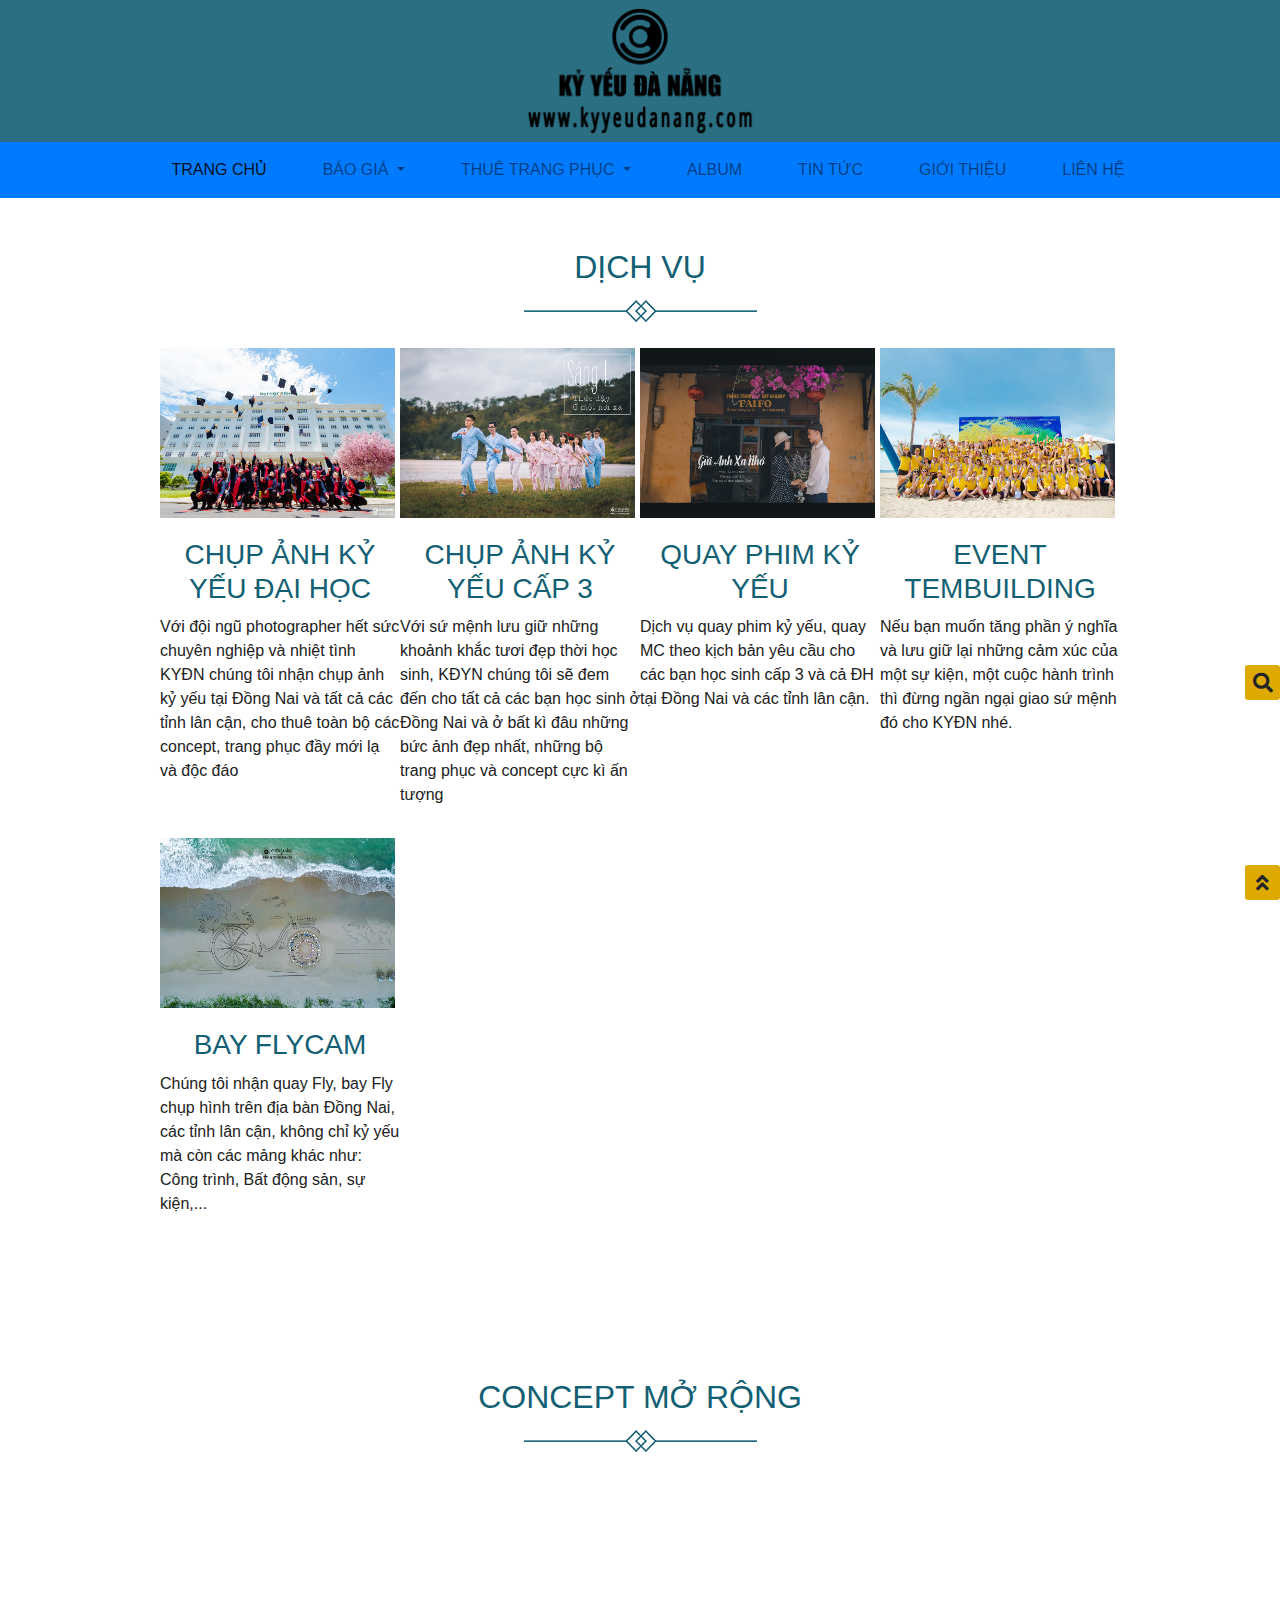
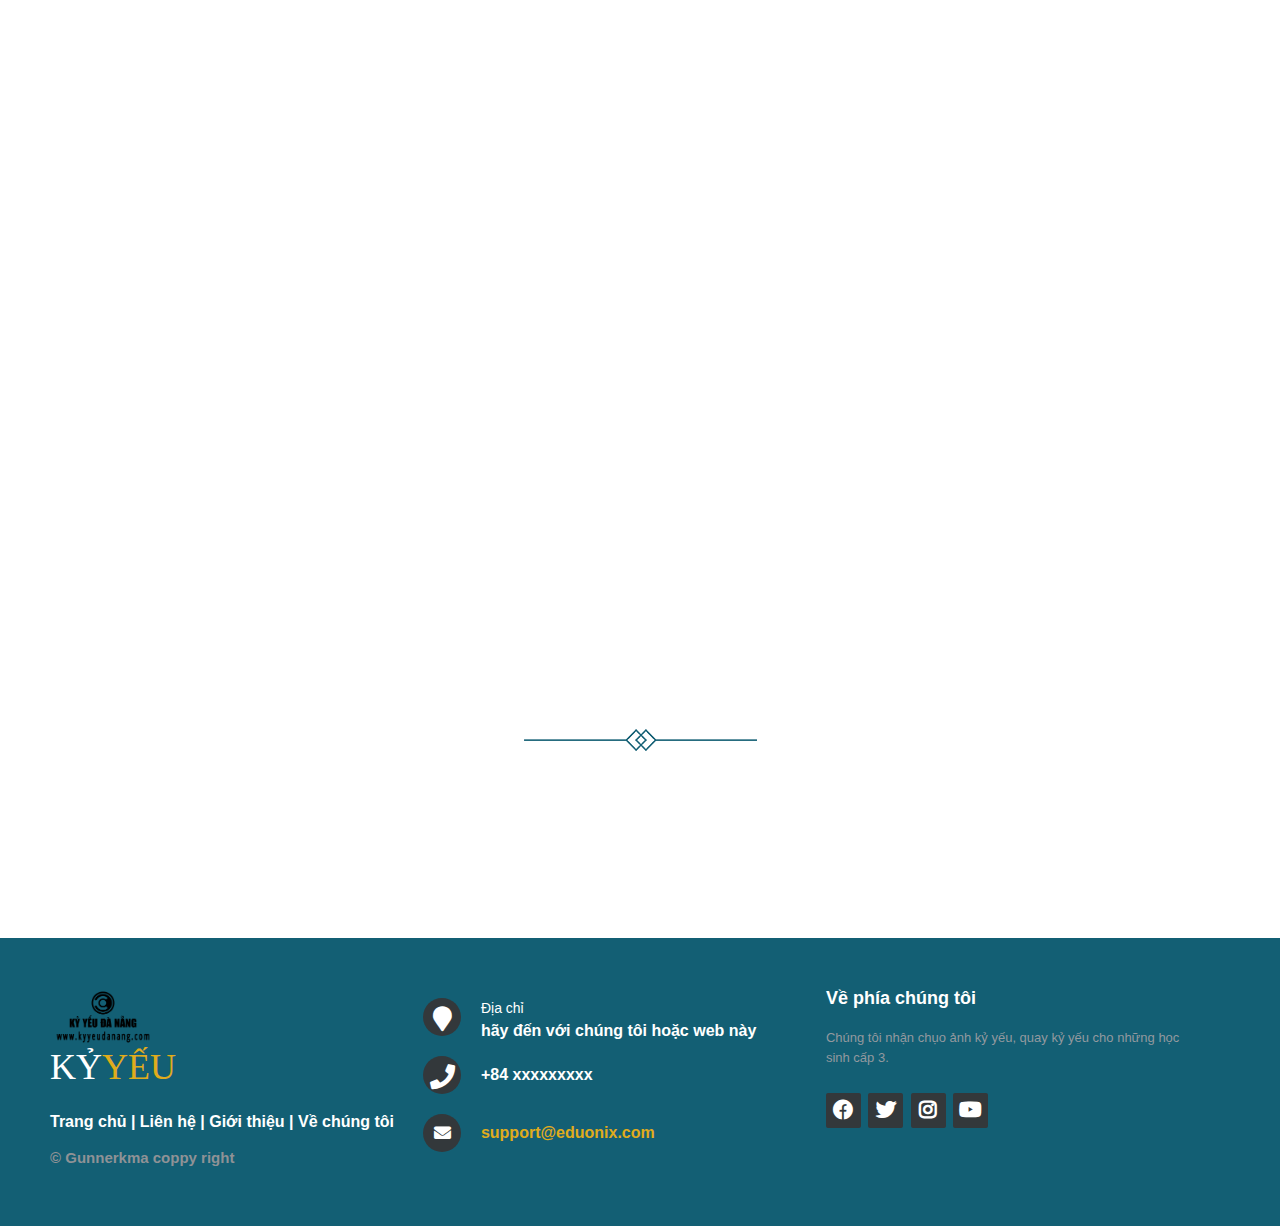
<file: kyyeu/index.html>
<!DOCTYPE html>
<html lang="en">
<head>
	<meta charset="UTF-8">
	<meta name="viewport" content="width=device-width, initial-scale=1, shrink-to-fit=no">
	<title>Document</title>
	<link rel="stylesheet" href="lib/bootstrap/css/bootstrap.min.css">
	<link rel="stylesheet" href="https://stackpath.bootstrapcdn.com/bootstrap/4.3.1/css/bootstrap.min.css" integrity="sha384-ggOyR0iXCbMQv3Xipma34MD+dH/1fQ784/j6cY/iJTQUOhcWr7x9JvoRxT2MZw1T" crossorigin="anonymous">
	<link href="https://fonts.googleapis.com/css?family=Anton&display=swap&subset=latin-ext,vietnamese" rel="stylesheet">
	<link href="https://fonts.googleapis.com/css?family=Merriweather:300,300i,400,400i,700,700i,900,900i&display=swap&subset=cyrillic,cyrillic-ext,latin-ext,vietnamese" rel="stylesheet">
	<link rel="stylesheet" href="https://cdnjs.cloudflare.com/ajax/libs/animate.css/3.7.2/animate.min.css">
	<link rel="stylesheet" href="css/style.css">
	<link rel="stylesheet" href="font-awesome/css/all.css">
</head>
<body>
	<div class="chuatatca">
<!-- start header -->
		<div class="header-above"><img src="img/logoweb11.png" alt=""></div>
		<div class="header"> 
				<nav class="navbar navbar-expand-lg navbar-light bg-primary">
				<a class="navbar-brand" href="#">                  </a>
				<button class="navbar-toggler" type="button" data-toggle="collapse" data-target="#navbarNavDropdown" aria-controls="navbarNavDropdown" aria-expanded="false" aria-label="Toggle navigation">
				  <span class="navbar-toggler-icon"></span>
				</button>
				<div class="collapse navbar-collapse" id="navbarNavDropdown">
				  <ul class="navbar-nav">
					<li class="nav-item active">
					  <a class="nav-link" href="#">TRANG CHỦ <span class="sr-only">(current)</span></a>
					</li>
					<li class="nav-item dropdown">
						<a class="nav-link dropdown-toggle" href="#" id="navbarDropdownMenuLink" role="button" data-toggle="dropdown" aria-haspopup="true" aria-expanded="false">
						  BÁO GIÁ
						</a>
						<div class="dropdown-menu" aria-labelledby="navbarDropdownMenuLink">
						  <a class="dropdown-item" href="#">Chụp ảnh kỷ yếu</a>
						  <a class="dropdown-item" href="#">Quay phim kỷ yếu</a>
						  <a class="dropdown-item" href="#">Event - TeamBuilding</a>
						  <a class="dropdown-item" href="#">Bay flycam</a>
						  </div>
					</li>
					<li class="nav-item dropdown">
						<a class="nav-link dropdown-toggle" href="#" id="navbarDropdownMenuLink" role="button" data-toggle="dropdown" aria-haspopup="true" aria-expanded="false">
							THUÊ TRANG PHỤC 
						</a>
						<div class="dropdown-menu" aria-labelledby="navbarDropdownMenuLink">
						  <a class="dropdown-item" href="#">Áo cử nhân</a>
						  <a class="dropdown-item" href="#">Áo dài</a>
						  <a class="dropdown-item" href="#">Áo thun quần bông</a>
						  <a class="dropdown-item" href="#">Đồ bà bà</a>
						  <a class="dropdown-item" href="#">Áo hoa</a>
						  <a class="dropdown-item" href="#">Đồ bao cấp</a>
						  <a class="dropdown-item" href="#">Đồ học sinh</a>
						  <a class="dropdown-item" href="#">Đồ Trung Quốc</a>
						  <a class="dropdown-item" href="#">Đồ Thái Lan</a>
						  <a class="dropdown-item" href="#">Đồ Hàn Quốc</a>
						  <a class="dropdown-item" href="#">Đồ thú</a>
						  <a class="dropdown-item" href="#">Phụ kiện chụp ảnh</a>
						</div>
					</li>
					<li class="nav-item dropdown">
						<a class="nav-link" href="#">ALBUM</a>
					</li>
					<li class="nav-item dropdown">
						<a class="nav-link" href="#">TIN TỨC </a>
					</li>
					<li class="nav-item dropdown">
						<a class="nav-link" href="#">GIỚI THIỆU </a>
					</li>
					<li class="nav-item dropdown">
						<a class="nav-link" href="#">LIÊN HỆ </a>
					</li>
				  </ul>
				</div>
			  </nav>
		</div><!-- </div> end header -->
		<div class="main-content"><!-- phần nội dung chính -->
			<h2>DỊCH VỤ</h2>
			<div class="title_under_img"></div>
			<div class="panel-layout">
				<div class="layout-detail">
					<a href="#"><img class="wow shake" src="img/service/1.jpg" alt=""></a>
					<a href="#"><h3>Chụp ảnh kỷ yếu đại học</h3></a>
					<p>Với đội ngũ photographer hết sức chuyên nghiệp và nhiệt tình KYĐN chúng tôi nhận chụp ảnh kỷ yếu tại Đồng Nai và tất cả các tỉnh lân cận, cho thuê toàn bộ các concept, trang phục đầy mới lạ và độc đáo</p>
				</div>
				<div class="layout-detail">
					<a href="#"><img class="wow shake" src="img/service/2.jpg" alt=""></a>
					<a href="#"><h3>Chụp  ảnh kỷ yếu cấp 3</h3></a>
					<p>Với sứ mệnh  lưu giữ những khoảnh khắc tươi đẹp thời học sinh, KĐYN chúng tôi sẽ đem đến cho tất cả các bạn học sinh ở Đồng Nai và ở bất kì đâu những bức ảnh đẹp nhất, những bộ trang phục và concept cực kì ấn tượng</p>
				</div>
				<div class="layout-detail">
					<a href="#"><img class="wow shake" src="img/service/3.jpg" alt=""></a>
					<a href="#"><h3>Quay phim kỷ yếu</h3></a>
					<p> Dịch vụ quay phim kỷ yếu, quay MC theo kịch bản yêu cầu cho các bạn học sinh cấp 3 và cả ĐH tại Đồng Nai và các tỉnh lân cận. </p>
				</div>
				<div class="layout-detail">
					<a href="#"><img class="wow shake" src="img/service/4.jpg" alt=""></a>
					<a href="#"><h3>Event tembuilding</h3></a>
					<p>Nếu bạn muốn tăng phần ý nghĩa và lưu giữ lại những cảm xúc của một sự kiện, một cuộc hành trình thì đừng ngần ngại giao sứ mệnh đó cho KYĐN nhé.</p>
				</div>
				<div class="layout-detail">
					<a href="#"><img class="wow shake" src="img/service/5.jpg" alt=""></a>
					<a href="#"><h3>Bay flycam</h3></a>
					<p>Chúng tôi nhận quay Fly, bay Fly chụp hình trên địa bàn Đồng Nai, các tỉnh lân cận, không chỉ kỷ yếu mà còn các mảng khác như: Công trình, Bất động sản, sự kiện,...</p>
				</div>
			</div>
			<h2>CONCEPT MỞ RỘNG</h2>
			<div class="title_under_img"></div>
			<div class="concept-layout">
				<div class="concept-layout-detail">
					<img class="wow bounceInUp" src="img/concept/1.jpg" data-wow-duration="1.5s" alt="">
					<div class="icobox">
						<h3><a href="">CONCEPT BAO CẤP</a></h3>
						<p>Với mong muốn tái hiện lại khung cảnh và cuộc sống của con người Việt Nam trong những năm 80-90 của thế kỷ trước, cũng như lưu lại 1 phần tuổi trẻ đẹp nhất đời người bên bạn bè</p>
					</div>
				</div>
				<div class="concept-layout-detail">
					<img class="wow bounceInUp" src="img/concept/2.jpg" data-wow-duration="1.5s" alt="">
					<div class="icobox">
						<h3><a href="">CONCEPT PARTYNIGHT</a></h3>
						<p>Nếu như ban ngày bạn có thể chụp những bộ ảnh vận động vui chơi, chụp trên trường lớp, những quang cảnh thân thuộc và đẹp thì chụp ảnh đêm lại mang cho bạn những bức ảnh vô cùng long lanh và ấm cúng.</p>
					</div>
				</div>
				<div class="concept-layout-detail">
					<img class="wow bounceInUp" src="img/concept/3.jpg" data-wow-duration="1.5s" alt="">
					<div class="icobox">
						<h3><a href="">CONCEPT BÁNH BÈO</a></h3>
						<p>Hội "Bánh Bèo", đặc điểm nhận dạng là các nàng điệu đà, nữ tính, với hội này thì đầm hoa là lựa chọn hàng đầu rồi đúng không nào. Trang phục là những chiếc váy hoa khác nhau với cùng một kiểu dáng, đi kèm là nón cùng kiểu và sandals, vớ...</p>
					</div>
				</div>
				<div class="concept-layout-detail">
					<img class="wow bounceInUp"src="img/concept/4.jpg" data-wow-duration="1.5s" alt="">
					<div class="icobox">
						<h3><a href="">CONCEPT TRUNG QUỐC</a></h3>
						<p>Bạn đã sẵn sàng để hóa thân thành những cô gái học sinh Trung Quốc cực đáng yêu chưa? Tham khảo ngay bảng giá thuê đồ nữ sinh Trung Quốc nhé!</p>
					</div>
				</div>
				<div class="concept-layout-detail">
					<img class="wow bounceInUp" src="img/concept/5.jpg" data-wow-duration="1.5s" alt="">
					<div class="icobox">
						<h3><a href="">CONCEPT BÁNH BÈO</a></h3>
						<p>Hội "Bánh Bèo", đặc điểm nhận dạng là các nàng điệu đà, nữ tính, với hội này thì đầm hoa là lựa chọn hàng đầu rồi đúng không nào. Trang phục là những chiếc váy hoa khác nhau với cùng một kiểu dáng, đi kèm là nón cùng kiểu và sandals, vớ...</p>
					</div>
				</div>
				<div class="concept-layout-detail">
					<img class="wow bounceInUp" src="img/concept/6.jpg" data-wow-duration="1.5s" alt="">
					<div class="icobox">
						<h3><a href="">CONCEPT ÁO DÀI</a></h3>
						<p>Là người con gái Việt Nam, tà áo dài là trang phục mà mọi cô nàng luôn gắn bó. Chính vì lý do đó mà chiếc áo dài cũng không thể thiếu trong các bộ ảnh kỷ yếu tốt nghiệp của mọi cô gái.</p>
					</div>
				</div>
				<div class="concept-layout-detail">
					<img class="wow bounceInUp" src="img/concept/7.jpg" data-wow-duration="1.5s" alt="">
					<div class="icobox">
						<h3><a href="">CONCEPT BẾN THƯỢNG HẢI</a></h3>
						<p>Điểm cộng nhiều nhất cho concept chụp này là màu sắc, hình ảnh cổ điển, khi mà các concept khác cũng có màu sắc như vậy được các bạn lựa chọn. Điểm cộng thứ hai đó là động tác thể hiện võ thuật, sự mạnh mẽ phù hợp cho cả bạn nam và nữ thể hiện sự cá tính của bản thân mình.</p>
					</div>
				</div>
				<div class="concept-layout-detail">
					<img class="wow bounceInUp" src="img/concept/8.jpg" data-wow-duration="1.5s" alt="">
					<div class="icobox">
						<h3><a href="">CONCEPT BỘT MÀU</a></h3>
						<p>Bằng sự nghịch ngợm vô biên của mình, các bạn đã biến tấu để có một buổi chụp ảnh đồng thời cũng là dịp để các bạn vui chơi. Các bạn thỏa sức ném bột màu, tất cả mọi thành viên trong lớp đều “tung tóe” trong màn ném bột màu. Đây thực sự là kỉ niệm đáng nhớ trong quãng thời gian cắp sách tới trường của mình.</p>
					</div>
				</div>
				<div class="concept-layout-detail">
					<img class="wow bounceInUp" src="img/concept/9.jpg" data-wow-duration="1.5s" alt="">
					<div class="icobox">
						<h3><a href="">CONCEPT THÁNG NĂM RỰC RỠ</a></h3>
						<p>3 năm tuy không dài nhưng cũng không phải quá ngắn để có thể lưu dấu những kỷ niệm tình bạn bên nhau. Với ý tưởng bộ ảnh theo phim “Tháng năm rực rỡ”</p>
					</div>
				</div>
				<div class="title_under_img" style="margin:100px 0 100px 0"></div>
			</div>

		</div> <!-- end content -->
		<!-- bắt đầu footer -->
		<footer class="footer-distributed">
 
		<div class="footer-left">
          <img src="img/logoweb11.png">
				<h3>KỶ<span>YẾU</span></h3>
 
				<p class="footer-links">
					<a href="#">Trang chủ</a>
					|
					<a href="#">Liên hệ</a>
					|
					<a href="#">Giới thiệu</a>
					|
					<a href="#">Về chúng tôi</a>
				</p>
 
				<p class="footer-company-name" style="	font-size: 15px;
	font-weight: bold;">© Gunnerkma coppy right</p>
			</div>
 
			<div class="footer-center">
				<div>
					<i class="fa fa-map-marker"></i>
					  <p><span>Địa chỉ</span>
						hãy đến với chúng tôi hoặc web này</p>
				</div>
 
				<div>
					<i class="fa fa-phone"></i>
					<p>+84 xxxxxxxxx</p>
				</div>
				<div>
					<i class="fa fa-envelope"></i>
					<p><a href="mailto:support@eduonix.com">support@eduonix.com</a></p>
				</div>
			</div>
			<div class="footer-right">
				<p class="footer-company-about">
					<span>Về phía chúng tôi</span>
					Chúng tôi nhận chụo ảnh kỷ yếu, quay kỷ yếu cho những học sinh cấp 3.</p>
				<div class="footer-icons">
					<a href="#"><i class="fab fa-facebook"></i></a>
					<a href="#"><i class="fab fa-twitter"></i></a>
					<a href="#"><i class="fab fa-instagram"></i></a>
					<a href="#"><i class="fab fa-youtube"></i></a>
				</div>
			</div>
		</footer>
		<!-- end footer -->
		<div class="back-to-top">
			<i class="fas fa-angle-double-up"></i>
		</div>
		<div class="search-box">
			<i class="fas fa-search"></i>
		</div>
		<div class="table-search-box">
			<span>&times;</span>
			<h3>TÌM KIẾM</h3>
			<input type="text" placeholder="Nhập từ khóa...">
			<button>TÌM</button>
		</div>
		<div class="nenmo">
		</div>
	</div>

	<script type="text/javascript" src="lib/jquery-3.4.1.min.js"></script>
	<script type="text/javascript" src="lib/popper.min.js"></script>
	<script type="text/javascript" src="lib/bootstrap/js/bootstrap.min.js"></script>
	<script src="js/wow.min.js"></script>
	<script type="text/javascript" src="js/script.js"></script>
</body>
</html>
</file>
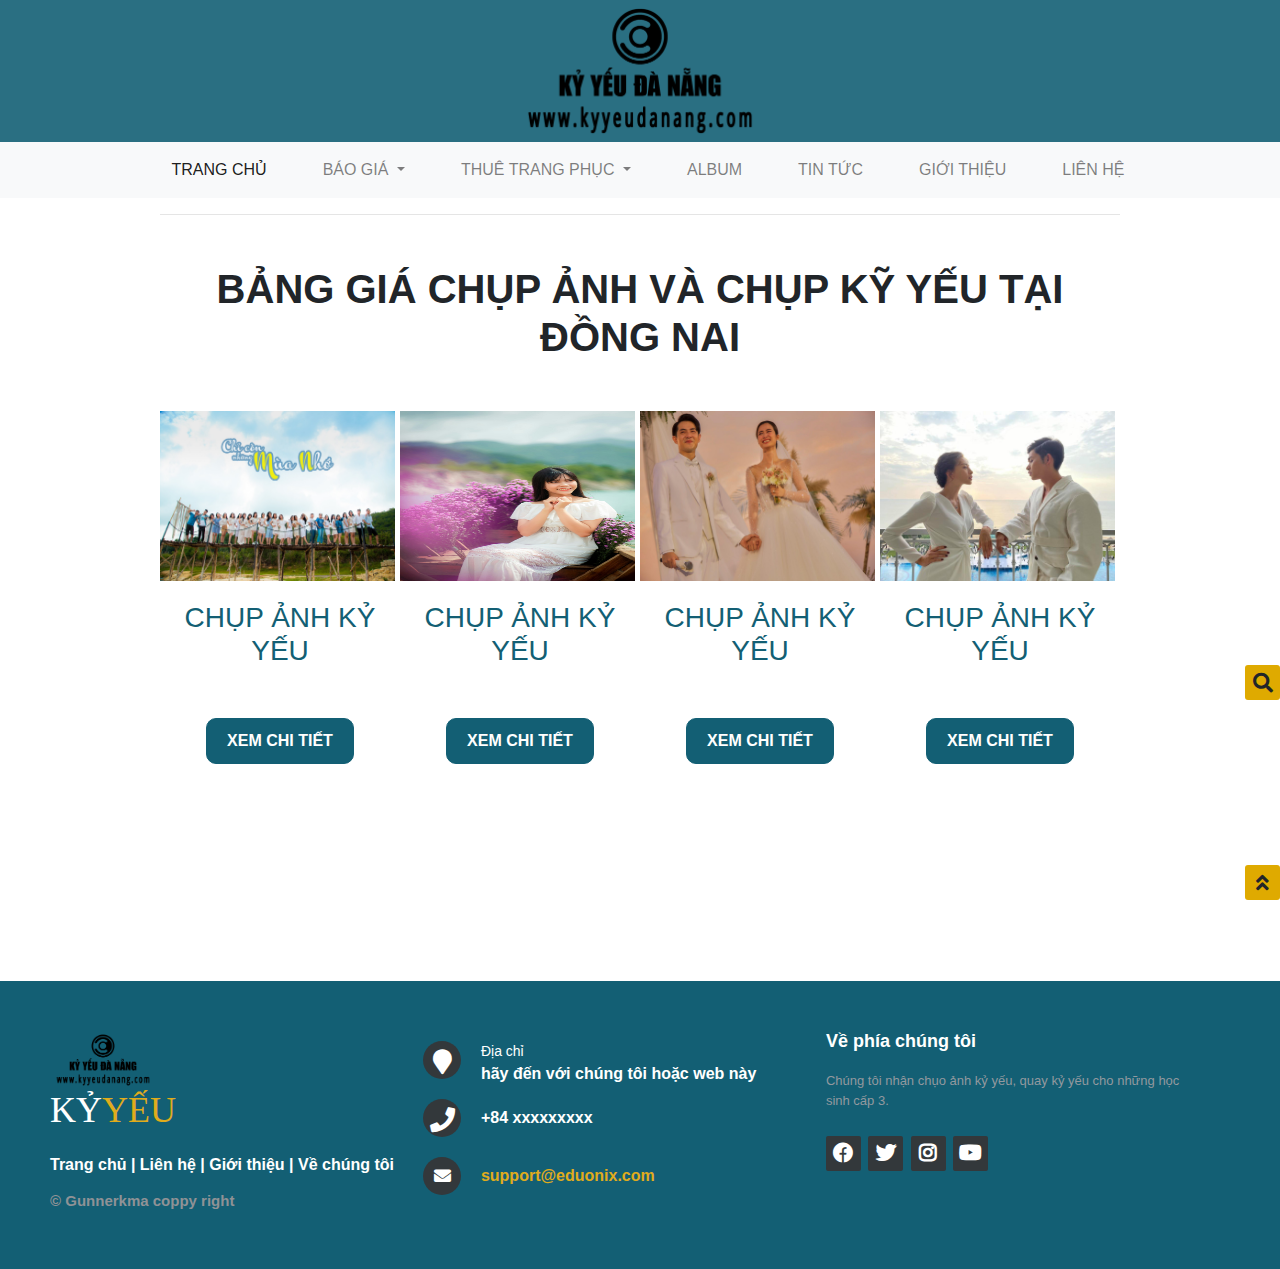
<file: kyyeu/baogia.html>
<!DOCTYPE html>
<html lang="en">
<head>
	<meta charset="UTF-8">
	<meta name="viewport" content="width=device-width, initial-scale=1, shrink-to-fit=no">
	<title>Document</title>
	<link rel="stylesheet" href="lib/bootstrap/css/bootstrap.min.css">
	<link rel="stylesheet" href="https://stackpath.bootstrapcdn.com/bootstrap/4.3.1/css/bootstrap.min.css" integrity="sha384-ggOyR0iXCbMQv3Xipma34MD+dH/1fQ784/j6cY/iJTQUOhcWr7x9JvoRxT2MZw1T" crossorigin="anonymous">
	<link href="https://fonts.googleapis.com/css?family=Anton&display=swap&subset=latin-ext,vietnamese" rel="stylesheet">
	<link href="https://fonts.googleapis.com/css?family=Merriweather:300,300i,400,400i,700,700i,900,900i&display=swap&subset=cyrillic,cyrillic-ext,latin-ext,vietnamese" rel="stylesheet">
	<link rel="stylesheet" href="https://cdnjs.cloudflare.com/ajax/libs/animate.css/3.7.2/animate.min.css">
	<link rel="stylesheet" href="css/style.css">
	<link rel="stylesheet" href="font-awesome/css/all.css">
</head>
<body>
	<div class="chuatatca">
<!-- start header -->
		<div class="header-above"><img src="img/logoweb11.png" alt=""></div>
		<div class="header"> 
				<nav class="navbar navbar-expand-lg navbar-light bg-light">
				<a class="navbar-brand" href="#">                  </a>
				<button class="navbar-toggler" type="button" data-toggle="collapse" data-target="#navbarNavDropdown" aria-controls="navbarNavDropdown" aria-expanded="false" aria-label="Toggle navigation">
				  <span class="navbar-toggler-icon"></span>
				</button>
				<div class="collapse navbar-collapse" id="navbarNavDropdown">
				  <ul class="navbar-nav">
					<li class="nav-item active">
					  <a class="nav-link" href="#">TRANG CHỦ <span class="sr-only">(current)</span></a>
					</li>
					<li class="nav-item dropdown">
						<a class="nav-link dropdown-toggle" href="#" id="navbarDropdownMenuLink" role="button" data-toggle="dropdown" aria-haspopup="true" aria-expanded="false">
						  BÁO GIÁ
						</a>
						<div class="dropdown-menu" aria-labelledby="navbarDropdownMenuLink">
						  <a class="dropdown-item" href="#">Chụp ảnh kỷ yếu</a>
						  <a class="dropdown-item" href="#">Quay phim kỷ yếu</a>
						  <a class="dropdown-item" href="#">Event - TeamBuilding</a>
						  <a class="dropdown-item" href="#">Bay flycam</a>
						  </div>
					</li>
					<li class="nav-item dropdown">
						<a class="nav-link dropdown-toggle" href="#" id="navbarDropdownMenuLink" role="button" data-toggle="dropdown" aria-haspopup="true" aria-expanded="false">
							THUÊ TRANG PHỤC
						</a>
						<div class="dropdown-menu" aria-labelledby="navbarDropdownMenuLink">
						  <a class="dropdown-item" href="#">Áo cử nhân</a>
						  <a class="dropdown-item" href="#">Áo dài</a>
						  <a class="dropdown-item" href="#">Áo thun quần bông</a>
						  <a class="dropdown-item" href="#">Đồ bà bà</a>
						  <a class="dropdown-item" href="#">Áo hoa</a>
						  <a class="dropdown-item" href="#">Đồ bao cấp</a>
						  <a class="dropdown-item" href="#">Đồ học sinh</a>
						  <a class="dropdown-item" href="#">Đồ Trung Quốc</a>
						  <a class="dropdown-item" href="#">Đồ Thái Lan</a>
						  <a class="dropdown-item" href="#">Đồ Hàn Quốc</a>
						  <a class="dropdown-item" href="#">Đồ thú</a>
						  <a class="dropdown-item" href="#">Phụ kiện chụp ảnh</a>
						</div>
					</li>
					<li class="nav-item ">
						<a class="nav-link" href="#">ALBUM</a>
					</li>
					<li class="nav-item ">
						<a class="nav-link" href="#">TIN TỨC </a>
					</li>
					<li class="nav-item ">
						<a class="nav-link" href="#">GIỚI THIỆU </a>
					</li>
					<li class="nav-item ">
						<a class="nav-link" href="#">LIÊN HỆ </a>
					</li>
				  </ul>
				</div>
			  </nav>
		</div><!-- </div> end header -->
		<!-- start content-->
		<div class="main-content">
			<hr width="100%"/>
			<h1 style="text-align: center;font-weight: bold;margin:50px 0 50px 0;">BẢNG GIÁ CHỤP ẢNH VÀ CHỤP KỸ YẾU TẠI ĐỒNG NAI</h1>
			<div class="panel-layout">
				<div class="layout-detail">
					<a href="baogiachitiet.html"><img src="img/service/9.jpg" alt=""></a>
					<a href="baogiachitiet.html"><h3>Chụp ảnh kỷ yếu</h3></a>
					<a href="baogiachitiet.html"><a href="baogiachitiet.html"><button>Xem chi tiết</button></a></a>
				</div>
				<div class="layout-detail">
					<a href="baogiachitiet.html"><img src="img/service/10.jpg" alt=""></a>
					<a href="baogiachitiet.html"><h3>Chụp ảnh kỷ yếu</h3></a>
					<a href="baogiachitiet.html"><button>Xem chi tiết</button></a>
				</div>
				<div class="layout-detail">
					<a href="baogiachitiet.html"><img src="img/service/11.jpg" alt=""></a>
					<a href="baogiachitiet.html"><h3>Chụp ảnh kỷ yếu</h3></a>
					<a href="baogiachitiet.html"><button>Xem chi tiết</button></a>
				</div>
				<div class="layout-detail">
					<a href="baogiachitiet.html"><img src="img/service/12.jpg" alt=""></a>
					<a href="baogiachitiet.html"><h3>Chụp ảnh kỷ yếu</h3></a>
					<a href="baogiachitiet.html"><button>Xem chi tiết</button></a>
				</div>
			</div>
		</div>
			<!-- end content-->
		<!-- bắt đầu footer -->
		<footer class="footer-distributed">
 
		<div class="footer-left">
          <img src="img/logoweb11.png">
				<h3>KỶ<span>YẾU</span></h3>
 
				<p class="footer-links">
					<a href="#">Trang chủ</a>
					|
					<a href="#">Liên hệ</a>
					|
					<a href="#">Giới thiệu</a>
					|
					<a href="#">Về chúng tôi</a>
				</p>
 
				<p class="footer-company-name" style="	font-size: 15px;
	font-weight: bold;">© Gunnerkma coppy right</p>
			</div>
 
			<div class="footer-center">
				<div>
					<i class="fa fa-map-marker"></i>
					  <p><span>Địa chỉ</span>
						hãy đến với chúng tôi hoặc web này</p>
				</div>
 
				<div>
					<i class="fa fa-phone"></i>
					<p>+84 xxxxxxxxx</p>
				</div>
				<div>
					<i class="fa fa-envelope"></i>
					<p><a href="mailto:support@eduonix.com">support@eduonix.com</a></p>
				</div>
			</div>
			<div class="footer-right">
				<p class="footer-company-about">
					<span>Về phía chúng tôi</span>
					Chúng tôi nhận chụo ảnh kỷ yếu, quay kỷ yếu cho những học sinh cấp 3.</p>
				<div class="footer-icons">
					<a href="#"><i class="fab fa-facebook"></i></a>
					<a href="#"><i class="fab fa-twitter"></i></a>
					<a href="#"><i class="fab fa-instagram"></i></a>
					<a href="#"><i class="fab fa-youtube"></i></a>
				</div>
			</div>
		</footer>
		<!-- end footer -->
		<div class="back-to-top">
			<i class="fas fa-angle-double-up"></i>
		</div>
		<div class="search-box">
			<i class="fas fa-search"></i>
		</div>
		<div class="table-search-box">
			<span>&times;</span>
			<h3>TÌM KIẾM</h3>
			<input type="text" placeholder="Nhập từ khóa...">
			<button>TÌM</button>
		</div>
		<div class="nenmo">
		</div>
	</div>

		<script type="text/javascript" src="lib/jquery-3.4.1.min.js"></script>
		<script type="text/javascript" src="lib/popper.min.js"></script>
		<script type="text/javascript" src="lib/bootstrap/js/bootstrap.min.js"></script>
		<script src="js/wow.min.js"></script>
		<script type="text/javascript" src="js/script.js"></script>
	</body>
	</html>
</file>
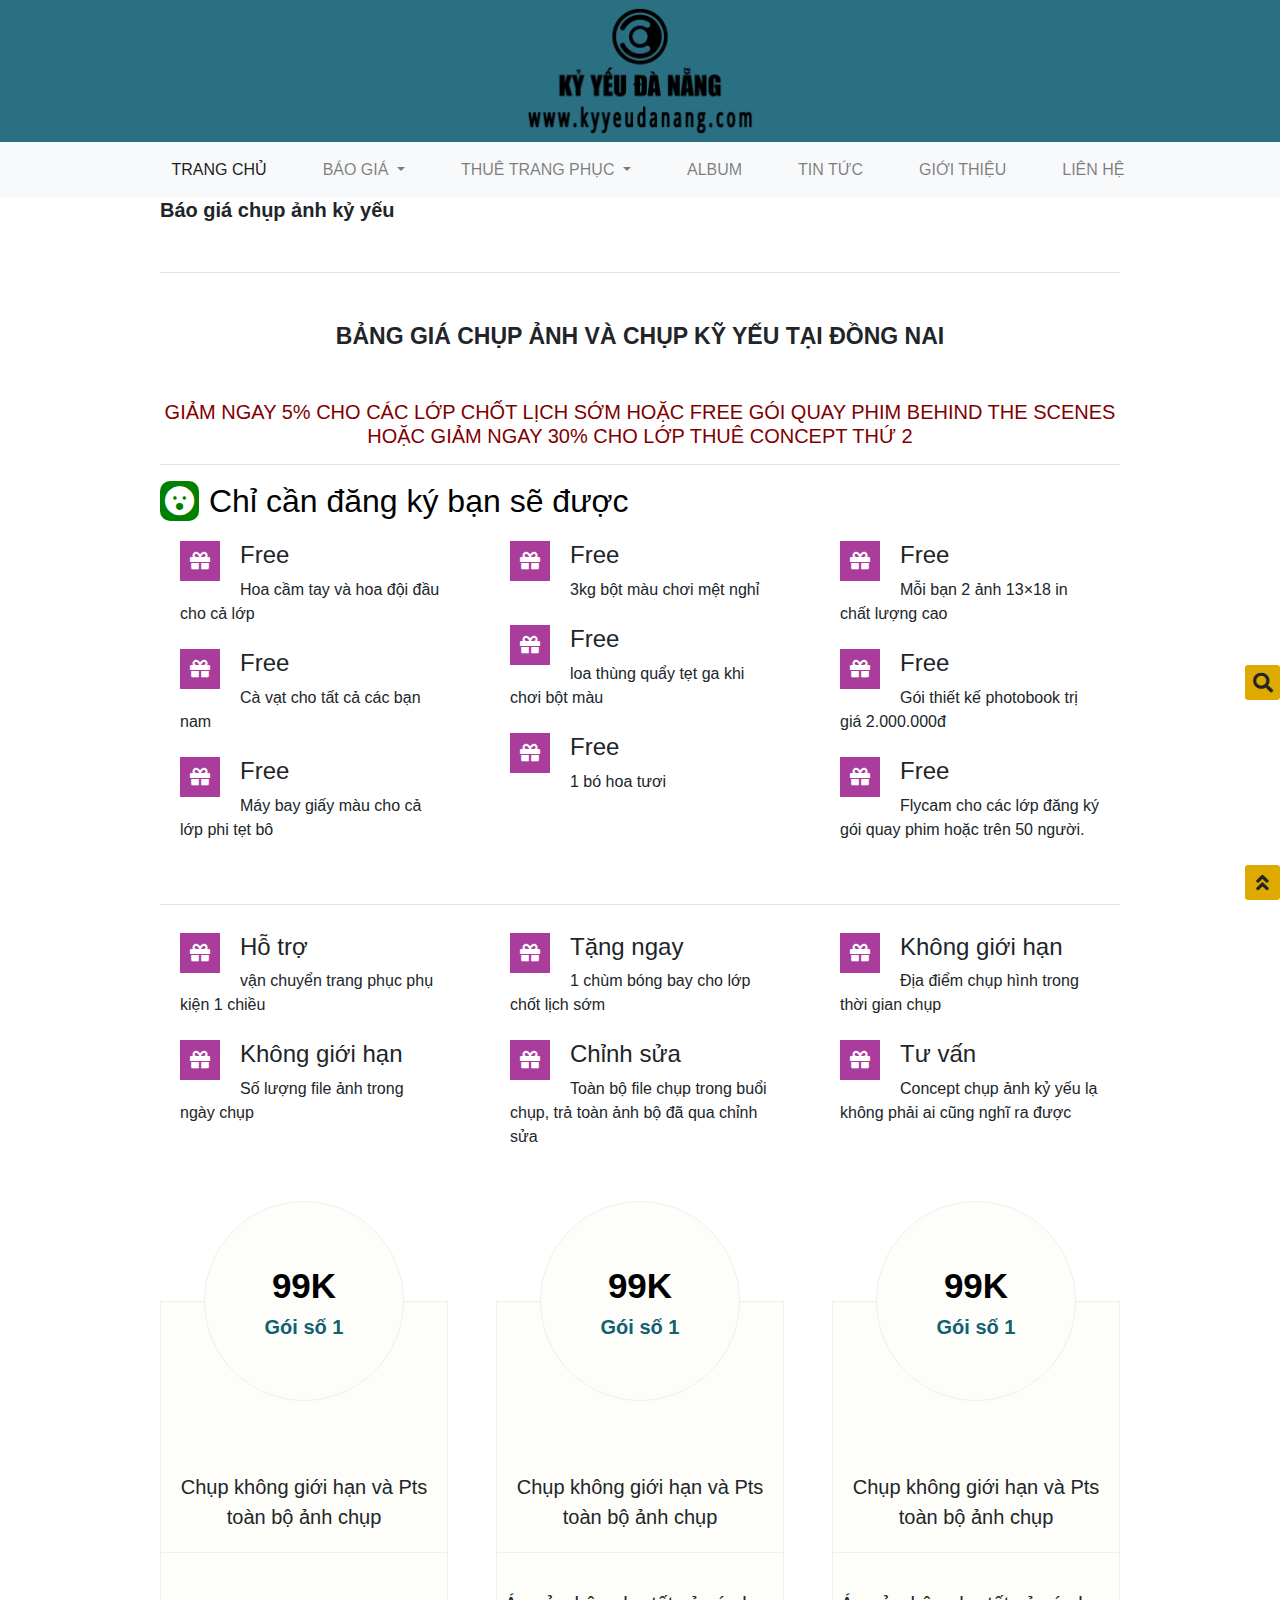
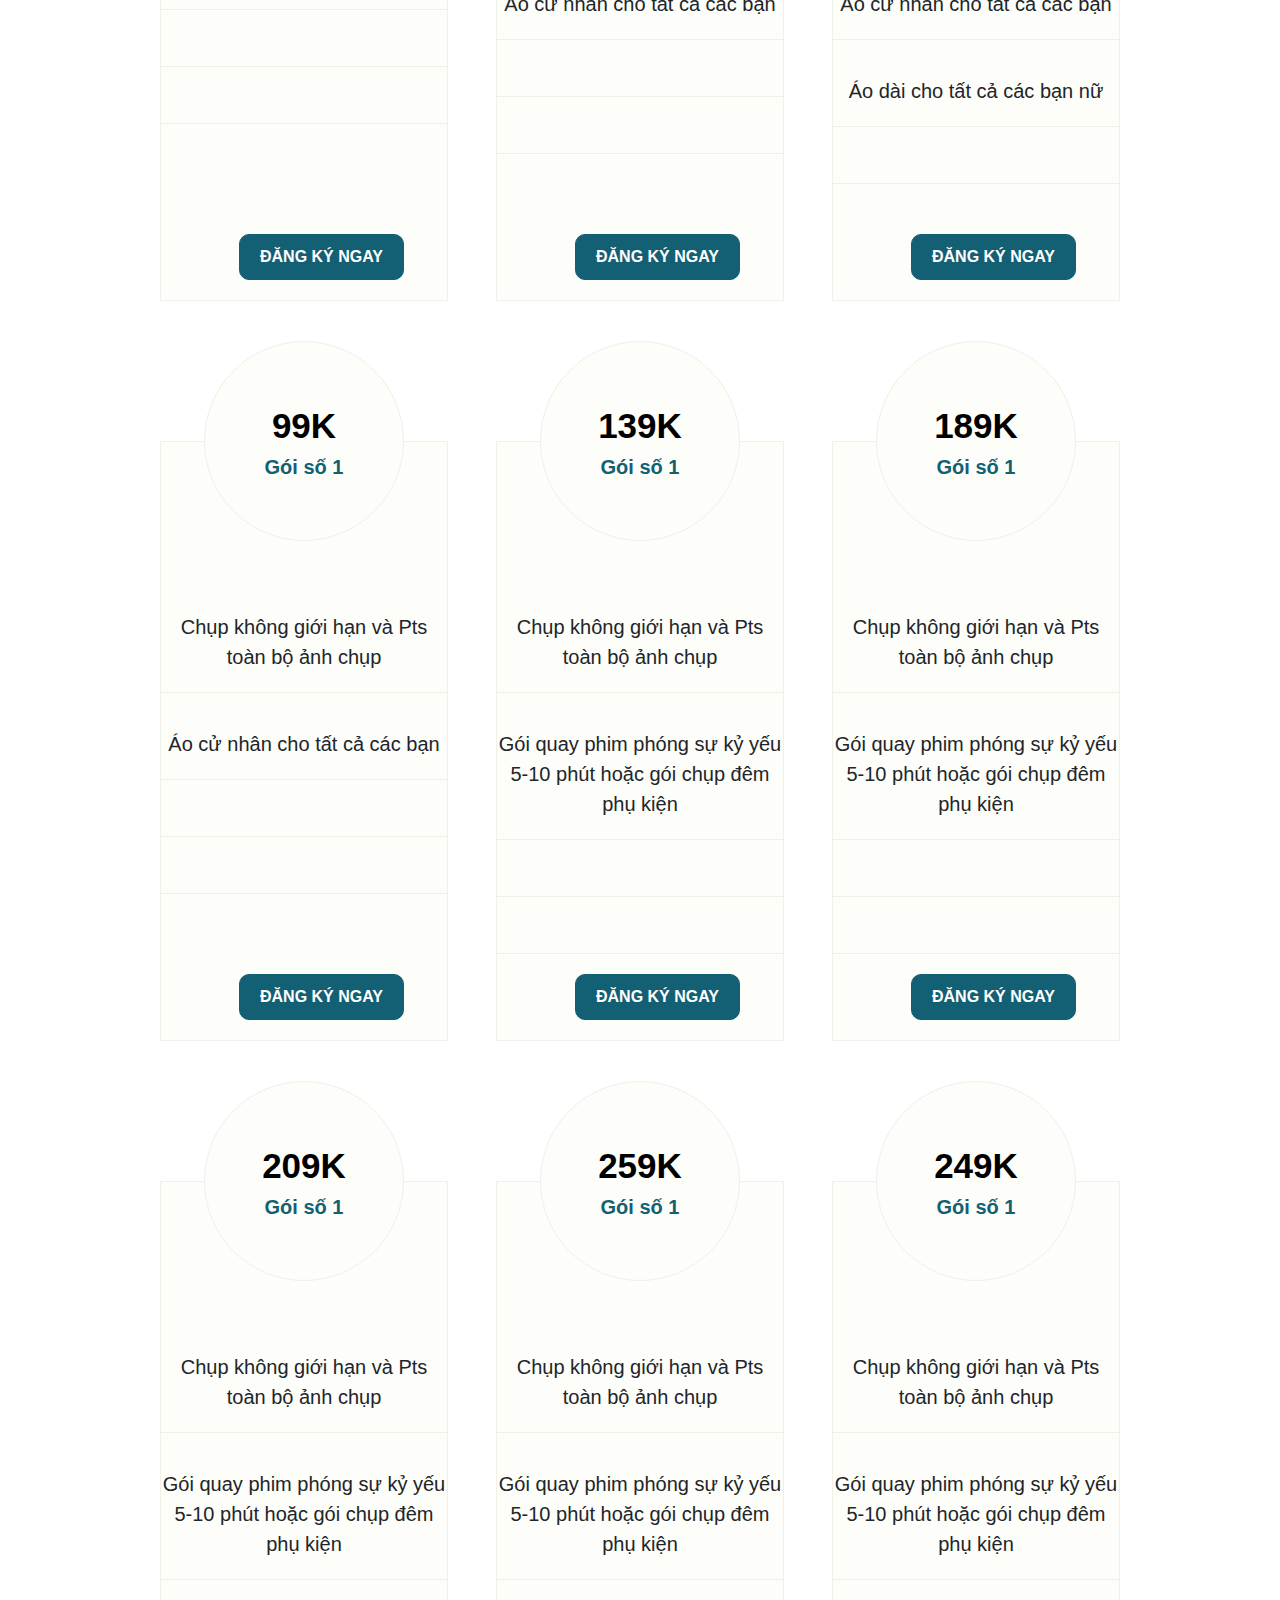
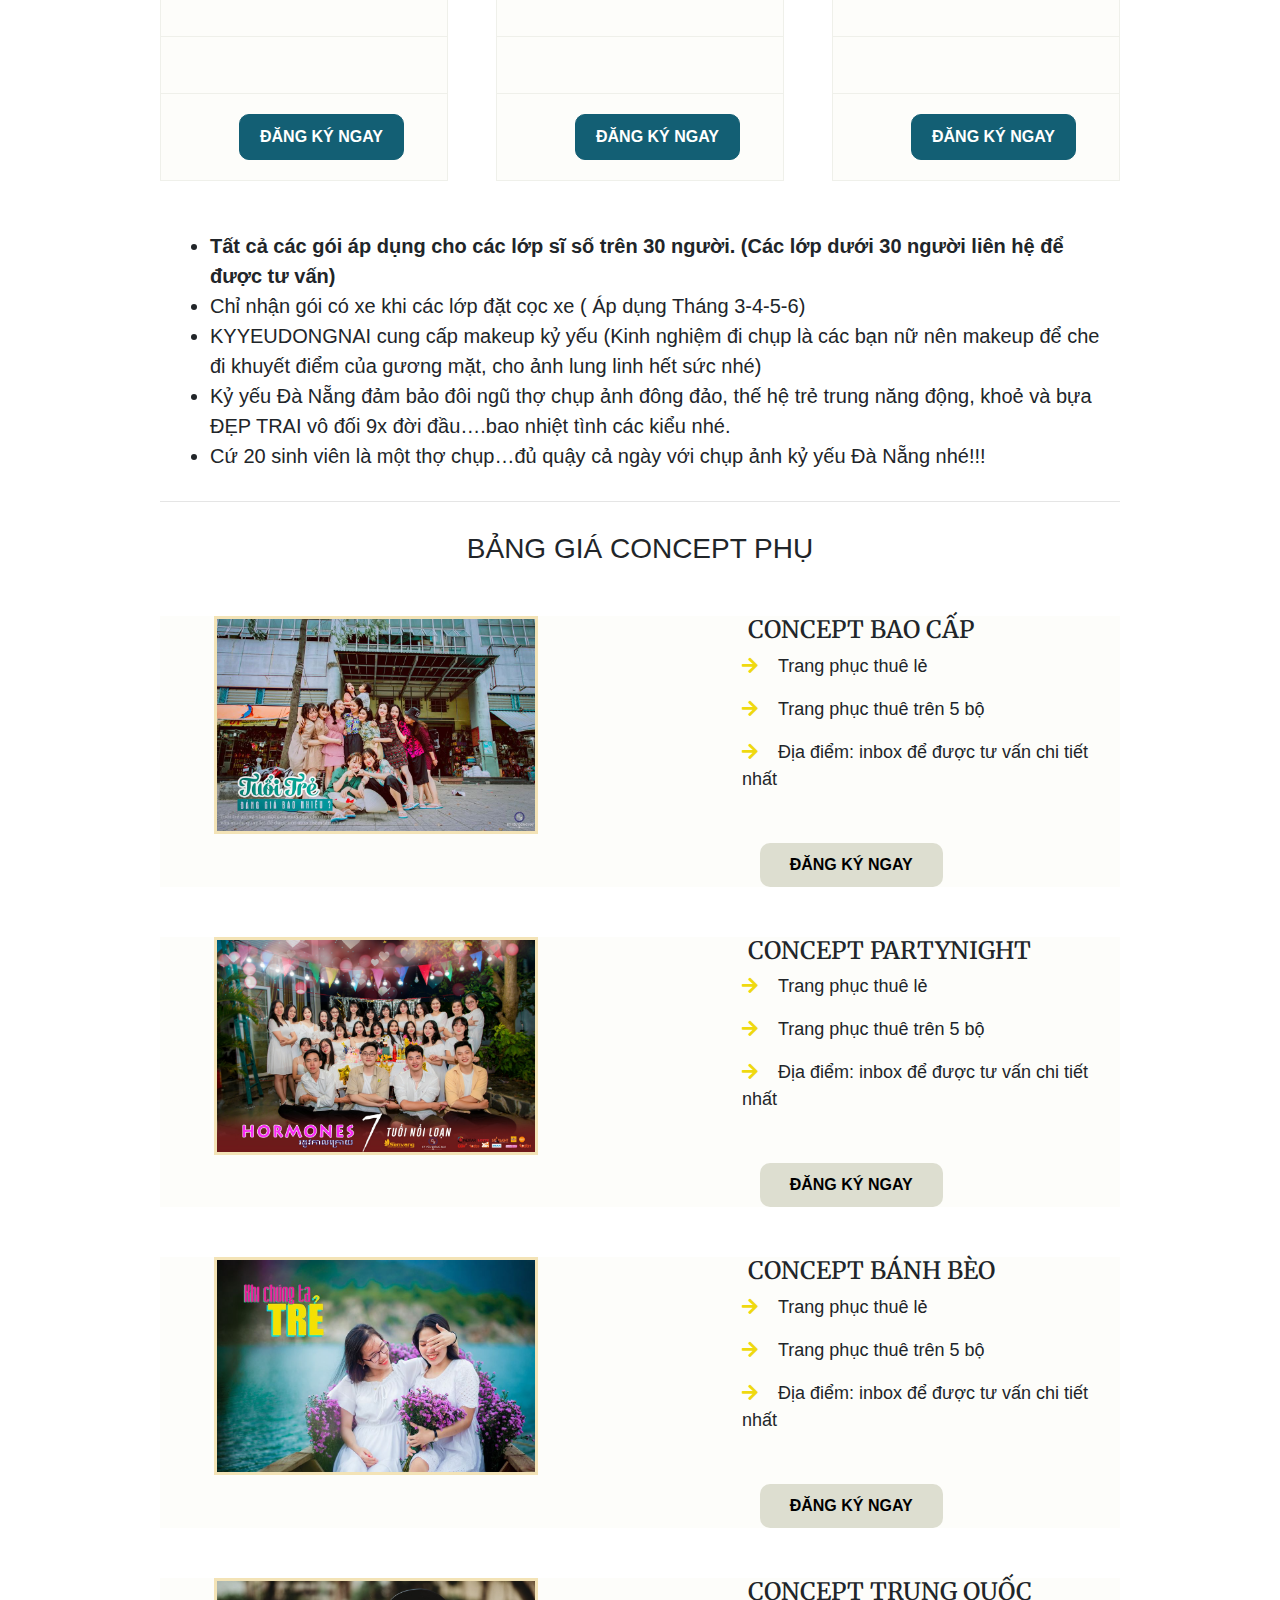
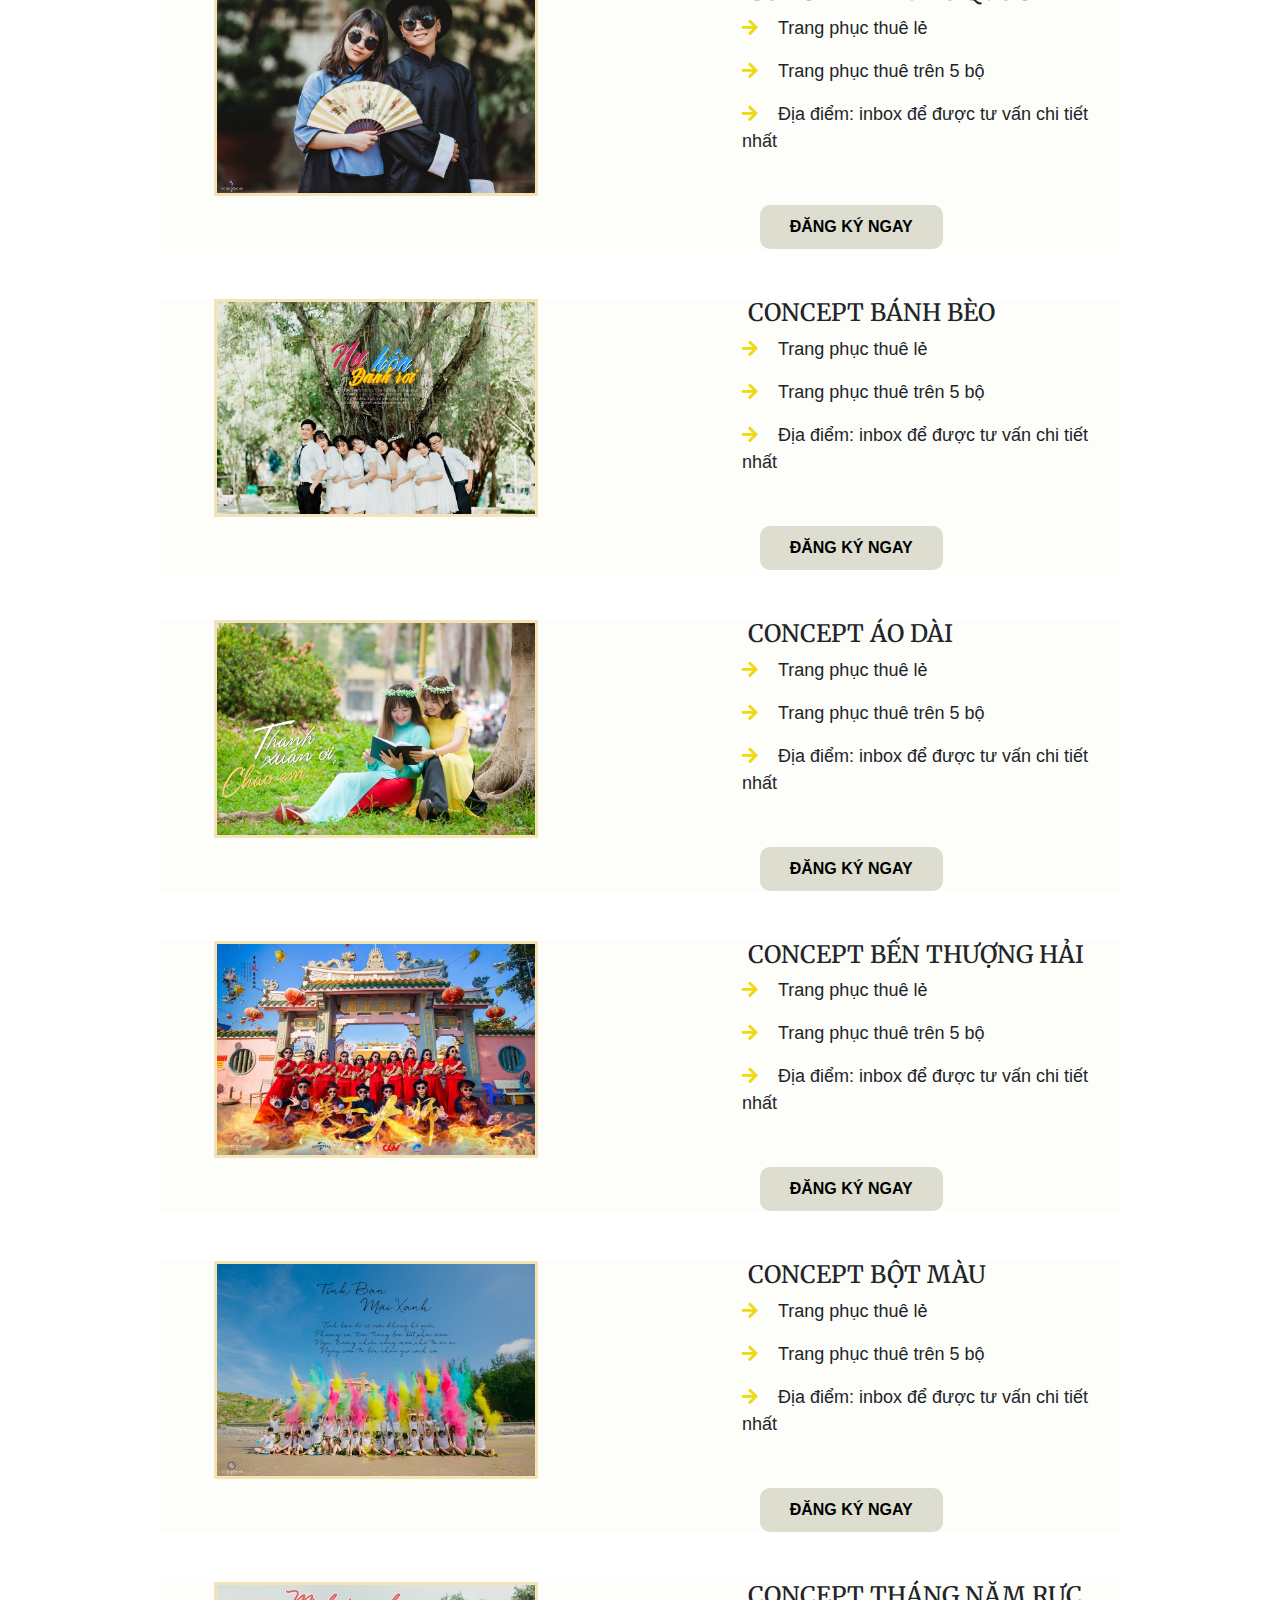
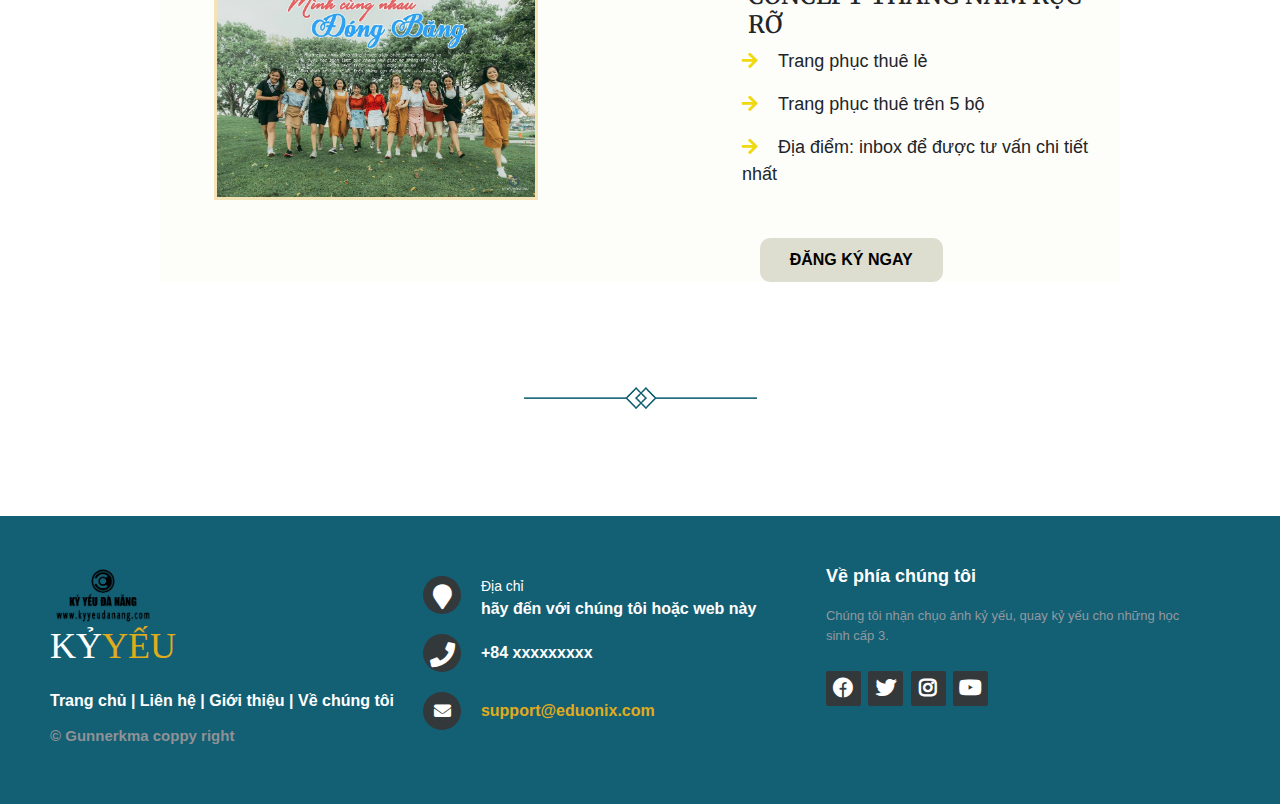
<file: kyyeu/baogiachitiet.html>
<!DOCTYPE html>
<html lang="en">
<head>
	<meta charset="UTF-8">
	<meta name="viewport" content="width=device-width, initial-scale=1, shrink-to-fit=no">
	<title>Document</title>
	<link rel="stylesheet" href="lib/bootstrap/css/bootstrap.min.css">
	<link rel="stylesheet" href="https://stackpath.bootstrapcdn.com/bootstrap/4.3.1/css/bootstrap.min.css" integrity="sha384-ggOyR0iXCbMQv3Xipma34MD+dH/1fQ784/j6cY/iJTQUOhcWr7x9JvoRxT2MZw1T" crossorigin="anonymous">
	<link href="https://fonts.googleapis.com/css?family=Anton&display=swap&subset=latin-ext,vietnamese" rel="stylesheet">
	<link href="https://fonts.googleapis.com/css?family=Merriweather:300,300i,400,400i,700,700i,900,900i&display=swap&subset=cyrillic,cyrillic-ext,latin-ext,vietnamese" rel="stylesheet">
	<link rel="stylesheet" href="https://cdnjs.cloudflare.com/ajax/libs/animate.css/3.7.2/animate.min.css">
	<link rel="stylesheet" href="css/style.css">
	<link rel="stylesheet" href="font-awesome/css/all.css">
</head>
<body>
	<div class="chuatatca">
<!-- start header -->
		<div class="header-above"><img src="img/logoweb11.png" alt=""></div>
		<div class="header"> 
				<nav class="navbar navbar-expand-lg navbar-light bg-light">
				<a class="navbar-brand" href="#">                  </a>
				<button class="navbar-toggler" type="button" data-toggle="collapse" data-target="#navbarNavDropdown" aria-controls="navbarNavDropdown" aria-expanded="false" aria-label="Toggle navigation">
				  <span class="navbar-toggler-icon"></span>
				</button>
				<div class="collapse navbar-collapse" id="navbarNavDropdown">
				  <ul class="navbar-nav">
					<li class="nav-item active">
					  <a class="nav-link" href="#">TRANG CHỦ <span class="sr-only">(current)</span></a>
					</li>
					<li class="nav-item dropdown">
						<a class="nav-link dropdown-toggle" href="#" id="navbarDropdownMenuLink" role="button" data-toggle="dropdown" aria-haspopup="true" aria-expanded="false">
						  BÁO GIÁ
						</a>
						<div class="dropdown-menu" aria-labelledby="navbarDropdownMenuLink">
						  <a class="dropdown-item" href="#">Chụp ảnh kỷ yếu</a>
						  <a class="dropdown-item" href="#">Quay phim kỷ yếu</a>
						  <a class="dropdown-item" href="#">Event - TeamBuilding</a>
						  <a class="dropdown-item" href="#">Bay flycam</a>
						  </div>
					</li>
					<li class="nav-item dropdown">
						<a class="nav-link dropdown-toggle" href="#" id="navbarDropdownMenuLink" role="button" data-toggle="dropdown" aria-haspopup="true" aria-expanded="false">
							THUÊ TRANG PHỤC
						</a>
						<div class="dropdown-menu" aria-labelledby="navbarDropdownMenuLink">
						  <a class="dropdown-item" href="#">Áo cử nhân</a>
						  <a class="dropdown-item" href="#">Áo dài</a>
						  <a class="dropdown-item" href="#">Áo thun quần bông</a>
						  <a class="dropdown-item" href="#">Đồ bà bà</a>
						  <a class="dropdown-item" href="#">Áo hoa</a>
						  <a class="dropdown-item" href="#">Đồ bao cấp</a>
						  <a class="dropdown-item" href="#">Đồ học sinh</a>
						  <a class="dropdown-item" href="#">Đồ Trung Quốc</a>
						  <a class="dropdown-item" href="#">Đồ Thái Lan</a>
						  <a class="dropdown-item" href="#">Đồ Hàn Quốc</a>
						  <a class="dropdown-item" href="#">Đồ thú</a>
						  <a class="dropdown-item" href="#">Phụ kiện chụp ảnh</a>
						</div>
					</li>
					<li class="nav-item ">
						<a class="nav-link" href="#">ALBUM</a>
					</li>
					<li class="nav-item ">
						<a class="nav-link" href="#">TIN TỨC </a>
					</li>
					<li class="nav-item ">
						<a class="nav-link" href="#">GIỚI THIỆU </a>
					</li>
					<li class="nav-item ">
						<a class="nav-link" href="#">LIÊN HỆ </a>
					</li>
				  </ul>
				</div>
			  </nav>
		</div><!-- </div> end header -->
		<!-- start content-->
		<div class="main-content">
			<h1 style="font-weight: bold;margin:0px 0 50px 0; font-size: 20px;">Báo giá chụp ảnh kỷ yếu</h1>
			<hr width="100%"/>
			<h1 style="font-weight: bold;margin:50px 0 50px 0; font-size: 23px; text-align: center;">BẢNG GIÁ CHỤP ẢNH VÀ CHỤP KỸ YẾU TẠI ĐỒNG NAI</h1>
			<h3 style="text-align: center; font-size: 20px; color:#800000;">GIẢM NGAY 5% CHO CÁC LỚP CHỐT LỊCH SỚM HOẶC FREE GÓI QUAY PHIM BEHIND THE SCENES HOẶC GIẢM NGAY 30% CHO LỚP THUÊ CONCEPT THỨ 2</h3>
			<hr width="100%"/>
			<div class="content">
				<h2><i class="fas fa-surprise"></i>Chỉ cần đăng ký bạn sẽ được </h2>
				<div class="row">
					<div class="col-md-4 ">
						<ul class="list-group list-group__color-primary list-group__normal list-group__left list-group__squared">
						<li class="list-group-item"><span class="icon"><i class="fas fa-gift"></i></span><h4 class="bold">Free</h4> Hoa cầm tay và hoa đội đầu cho cả lớp </li>
						<li class="list-group-item"><span class="icon"><i class="fas fa-gift"></i></span><h4 class="bold">Free</h4> Cà vạt cho tất cả các bạn nam </li>
						<li class="list-group-item"><span class="icon"><i class="fas fa-gift"></i></span><h4 class="bold">Free</h4> Máy bay giấy màu cho cả lớp phi tẹt bô </li>
						</ul>
					</div>

					<div class="col-md-4 ">
						<ul class="list-group list-group__color-primary list-group__normal list-group__left list-group__squared">
						<li class="list-group-item"><span class="icon"><i class="fas fa-gift"></i></span><h4 class="bold">Free</h4> 3kg bột màu chơi mệt nghỉ</li>
						<li class="list-group-item"><span class="icon"><i class="fas fa-gift"></i></span><h4 class="bold">Free</h4> loa thùng quẩy tẹt ga khi chơi bột màu </li>
						<li class="list-group-item"><span class="icon"><i class="fas fa-gift"></i></span><h4 class="bold">Free</h4> 1 bó hoa tươi </li>
						</ul>
					</div>
					<div class="col-md-4 ">
						<ul class="list-group list-group__color-primary list-group__normal list-group__left list-group__squared">
						<li class="list-group-item"><span class="icon"><i class="fas fa-gift"></i></span><h4 class="bold">Free</h4> Mỗi bạn 2 ảnh 13&#215;18 in chất lượng cao </li>
						<li class="list-group-item"><span class="icon"><i class="fas fa-gift"></i></span><h4 class="bold">Free</h4> Gói thiết kế photobook trị giá 2.000.000đ </li>
						<li class="list-group-item"><span class="icon"><i class="fas fa-gift"></i></span><h4 class="bold">Free</h4> Flycam cho các lớp đăng ký gói quay phim hoặc trên 50 người. </li>
						</ul>
					</div>
			</div>
			</div>
				<hr style="width:100%; margin-top:50px"/>
				<div class="row">
					<div class="col-md-4 ">
						<ul class="list-group list-group__color-primary list-group__normal list-group__left list-group__squared">
						<li class="list-group-item"><span class="icon"><i class="fas fa-gift"></i></span><h4 class="bold">Hỗ trợ</h4> vận chuyển trang phục phụ kiện 1 chiều  </li>
						<li class="list-group-item"><span class="icon"><i class="fas fa-gift"></i></span><h4 class="bold">Không giới hạn</h4> Số lượng file ảnh trong ngày chụp </li>
						</ul>
					</div>
					<div class="col-md-4 ">
						<ul class="list-group list-group__color-primary list-group__normal list-group__left list-group__squared">
						<li class="list-group-item"><span class="icon"><i class="fas fa-gift"></i></span><h4 class="bold">Tặng ngay</h4> 1 chùm bóng bay cho lớp chốt lịch sớm</li>
						<li class="list-group-item"><span class="icon"><i class="fas fa-gift"></i></span><h4 class="bold">Chỉnh sửa</h4> Toàn bộ file chụp trong buổi chụp, trả toàn ảnh bộ đã qua chỉnh sửa </li>
						</ul>
					</div>
					<div class="col-md-4 ">
						<ul class="list-group list-group__color-primary list-group__normal list-group__left list-group__squared">
						<li class="list-group-item"><span class="icon"><i class="fas fa-gift"></i></span><h4 class="bold">Không giới hạn</h4> Địa điểm chụp hình trong thời gian chụp </li>
						<li class="list-group-item"><span class="icon"><i class="fas fa-gift"></i></span><h4 class="bold">Tư vấn</h4> Concept chụp ảnh kỷ yếu lạ không phải ai cũng nghĩ ra được<!--  --> </li>
					</div>
				</div>
			<div class="chua-khoi-table">
				<div class="table-header">
					<div class="phan-circle">
						<span style="font-weight:bold;color:black;font-size: 35px; display: font-family: 'Anton', sans-serif;">99K</span>
						<div style="font-weight: bold; color:#135F74;font-size: 20px;">Gói số 1</div>
					</div>
					<div class="content-table-header">
						<p>Chụp không giới hạn và Pts toàn bộ ảnh chụp</p>
						<p></p>
						<p></p>
						<p></p>
						<button>Đăng ký ngay</button>
					</div>
				</div>
				<div class="table-header">
					<div class="phan-circle">
						<span style="font-weight:bold;color:black;font-size: 35px; display: font-family: 'Anton', sans-serif;">99K</span>
						<div style="font-weight: bold; color:#135F74;font-size: 20px;">Gói số 1</div>
					</div>
					<div class="content-table-header">
						<p>Chụp không giới hạn và Pts toàn bộ ảnh chụp</p>
						<p>Áo cử nhân cho tất cả các bạn</p>
						<p></p>
						<p></p>
						<button>Đăng ký ngay</button>
					</div>
				</div>
				<div class="table-header">
					<div class="phan-circle">
						<span style="font-weight:bold;color:black;font-size: 35px; display: font-family: 'Anton', sans-serif;">99K</span>
						<div style="font-weight: bold; color:#135F74;font-size: 20px;">Gói số 1</div>
					</div>
					<div class="content-table-header">
						<p>Chụp không giới hạn và Pts toàn bộ ảnh chụp</p>
						<p>Áo cử nhân cho tất cả các bạn</p>
						<p>Áo dài cho tất cả các bạn nữ</p>
						<p></p>
						<button>Đăng ký ngay</button>
					</div>
				</div>
				<div class="table-header">
					<div class="phan-circle">
						<span style="font-weight:bold;color:black;font-size: 35px; display: font-family: 'Anton', sans-serif;">99K</span>
						<div style="font-weight: bold; color:#135F74;font-size: 20px;">Gói số 1</div>
					</div>
					<div class="content-table-header">
						<p>Chụp không giới hạn và Pts toàn bộ ảnh chụp</p>
						<p>Áo cử nhân cho tất cả các bạn</p>
						<p></p>
						<p></p>
						<button>Đăng ký ngay</button>
					</div>
				</div>
				<div class="table-header">
					<div class="phan-circle">
						<span style="font-weight:bold;color:black;font-size: 35px; display: font-family: 'Anton', sans-serif;">139K</span>
						<div style="font-weight: bold; color:#135F74;font-size: 20px;">Gói số 1</div>
					</div>
					<div class="content-table-header">
						<p>Chụp không giới hạn và Pts toàn bộ ảnh chụp</p>
						<p>Gói quay phim phóng sự kỷ yếu 5-10 phút hoặc gói chụp đêm phụ kiện</p>
						<p></p>
						<p></p>
						<button>Đăng ký ngay</button>
					</div>
				</div>
				<div class="table-header">
					<div class="phan-circle">
						<span style="font-weight:bold;color:black;font-size: 35px; display: font-family: 'Anton', sans-serif;">189K</span>
						<div style="font-weight: bold; color:#135F74;font-size: 20px;">Gói số 1</div>
					</div>
					<div class="content-table-header">
						<p>Chụp không giới hạn và Pts toàn bộ ảnh chụp</p>
						<p>Gói quay phim phóng sự kỷ yếu 5-10 phút hoặc gói chụp đêm phụ kiện</p>
						<p></p>
						<p></p>
						<button>Đăng ký ngay</button>
					</div>
				</div>
				<div class="table-header">
					<div class="phan-circle">
						<span style="font-weight:bold;color:black;font-size: 35px; display: font-family: 'Anton', sans-serif;">209K</span>
						<div style="font-weight: bold; color:#135F74;font-size: 20px;">Gói số 1</div>
					</div>
					<div class="content-table-header">
						<p>Chụp không giới hạn và Pts toàn bộ ảnh chụp</p>
						<p>Gói quay phim phóng sự kỷ yếu 5-10 phút hoặc gói chụp đêm phụ kiện</p>
						<p></p>
						<p></p>
						<button>Đăng ký ngay</button>
					</div>
				</div>
				<div class="table-header">
					<div class="phan-circle">
						<span style="font-weight:bold;color:black;font-size: 35px; display: font-family: 'Anton', sans-serif;">259K</span>
						<div style="font-weight: bold; color:#135F74;font-size: 20px;">Gói số 1</div>
					</div>
					<div class="content-table-header">
						<p>Chụp không giới hạn và Pts toàn bộ ảnh chụp</p>
						<p>Gói quay phim phóng sự kỷ yếu 5-10 phút hoặc gói chụp đêm phụ kiện</p>
						<p></p>
						<p></p>
						<button>Đăng ký ngay</button>
					</div>
				</div>
				<div class="table-header">
					<div class="phan-circle">
						<span style="font-weight:bold;color:black;font-size: 35px; display: font-family: 'Anton', sans-serif;">249K</span>
						<div style="font-weight: bold; color:#135F74;font-size: 20px;">Gói số 1</div>
					</div>
					<div class="content-table-header">
						<p>Chụp không giới hạn và Pts toàn bộ ảnh chụp</p>
						<p>Gói quay phim phóng sự kỷ yếu 5-10 phút hoặc gói chụp đêm phụ kiện</p>
						<p></p>
						<p></p>
						<button>Đăng ký ngay</button>
					</div>
				</div>
			</div>
			<div class="table-footer">
				<ul>
					<li><strong>Tất cả các gói áp dụng cho các lớp sĩ số trên 30 người. (Các lớp dưới 30 người liên hệ để được tư vấn)</strong></li>
					<li>Chỉ nhận gói có xe khi các lớp đặt cọc xe ( Áp dụng Tháng 3-4-5-6)</li>
					<li>KYYEUDONGNAI cung cấp makeup kỷ yếu (Kinh nghiệm đi chụp là các bạn nữ nên makeup để che đi khuyết điểm của gương mặt, cho ảnh lung linh hết sức nhé)</li>
					<li>Kỷ yếu Đà Nẵng đảm bảo đôi ngũ thợ chụp ảnh đông đảo, thế hệ trẻ trung năng động, khoẻ và bựa ĐẸP TRAI vô đối 9x đời đầu….bao nhiệt tình các kiểu nhé.</li>
					<li>Cứ 20 sinh viên là một thợ chụp…đủ quậy cả ngày với chụp ảnh kỷ yếu Đà Nẵng nhé!!!</li>
					</ul>
			</div>
			<hr style="margin:30px 0;">
			<h3 style="text-align: center; margin-bottom: 30px;">BẢNG GIÁ CONCEPT PHỤ</h3>
			<div class="chua-concept-phu">
				<div class="concept-detail">
					<div class="concept-detail-img"><img src="img/concept/1.jpg" alt=""></div>
					<div class="concept-detail-text">
						<h4>CONCEPT BAO CẤP</h4>
						<p><i class="fas fa-arrow-right"></i>Trang phục thuê lẻ</p>
						<p><i class="fas fa-arrow-right"></i>Trang phục thuê trên 5 bộ</p>
						<p><i class="fas fa-arrow-right"></i>Địa điểm: inbox để được tư vấn chi tiết nhất </p>
						<button>Đăng ký ngay</button>
					</div>
				</div>
				<div class="concept-detail">
					<div class="concept-detail-img"><img src="img/concept/2.jpg" alt=""></div>
					<div class="concept-detail-text">
						<h4>CONCEPT PARTYNIGHT</h4>
						<p><i class="fas fa-arrow-right"></i>Trang phục thuê lẻ</p>
						<p><i class="fas fa-arrow-right"></i>Trang phục thuê trên 5 bộ</p>
						<p><i class="fas fa-arrow-right"></i>Địa điểm: inbox để được tư vấn chi tiết nhất </p>
						<button>Đăng ký ngay</button>
					</div>
				</div>
				<div class="concept-detail">
					<div class="concept-detail-img"><img src="img/concept/3.jpg" alt=""></div>
					<div class="concept-detail-text">
						<h4>CONCEPT BÁNH BÈO</h4>
						<p><i class="fas fa-arrow-right"></i>Trang phục thuê lẻ</p>
						<p><i class="fas fa-arrow-right"></i>Trang phục thuê trên 5 bộ</p>
						<p><i class="fas fa-arrow-right"></i>Địa điểm: inbox để được tư vấn chi tiết nhất </p>
						<button>Đăng ký ngay</button>
					</div>
				</div>
				<div class="concept-detail">
					<div class="concept-detail-img"><img src="img/concept/4.jpg" alt=""></div>
					<div class="concept-detail-text">
						<h4>CONCEPT TRUNG QUỐC</h4>
						<p><i class="fas fa-arrow-right"></i>Trang phục thuê lẻ</p>
						<p><i class="fas fa-arrow-right"></i>Trang phục thuê trên 5 bộ</p>
						<p><i class="fas fa-arrow-right"></i>Địa điểm: inbox để được tư vấn chi tiết nhất </p>
						<button>Đăng ký ngay</button>
					</div>
				</div>
				<div class="concept-detail">
					<div class="concept-detail-img"><img src="img/concept/5.jpg" alt=""></div>
					<div class="concept-detail-text">
						<h4>CONCEPT BÁNH BÈO</h4>
						<p><i class="fas fa-arrow-right"></i>Trang phục thuê lẻ</p>
						<p><i class="fas fa-arrow-right"></i>Trang phục thuê trên 5 bộ</p>
						<p><i class="fas fa-arrow-right"></i>Địa điểm: inbox để được tư vấn chi tiết nhất </p>
						<button>Đăng ký ngay</button>
					</div>
				</div>
				<div class="concept-detail">
					<div class="concept-detail-img"><img src="img/concept/6.jpg" alt=""></div>
					<div class="concept-detail-text">
						<h4>CONCEPT ÁO DÀI</h4>
						<p><i class="fas fa-arrow-right"></i>Trang phục thuê lẻ</p>
						<p><i class="fas fa-arrow-right"></i>Trang phục thuê trên 5 bộ</p>
						<p><i class="fas fa-arrow-right"></i>Địa điểm: inbox để được tư vấn chi tiết nhất </p>
						<button>Đăng ký ngay</button>
					</div>
				</div>
				<div class="concept-detail">
					<div class="concept-detail-img"><img src="img/concept/7.jpg" alt=""></div>
					<div class="concept-detail-text">
						<h4>CONCEPT BẾN THƯỢNG HẢI</h4>
						<p><i class="fas fa-arrow-right"></i>Trang phục thuê lẻ</p>
						<p><i class="fas fa-arrow-right"></i>Trang phục thuê trên 5 bộ</p>
						<p><i class="fas fa-arrow-right"></i>Địa điểm: inbox để được tư vấn chi tiết nhất </p>
						<button>Đăng ký ngay</button>
					</div>
				</div>
				<div class="concept-detail">
					<div class="concept-detail-img"><img src="img/concept/8.jpg" alt=""></div>
					<div class="concept-detail-text">
						<h4>CONCEPT BỘT MÀU</h4>
						<p><i class="fas fa-arrow-right"></i>Trang phục thuê lẻ</p>
						<p><i class="fas fa-arrow-right"></i>Trang phục thuê trên 5 bộ</p>
						<p><i class="fas fa-arrow-right"></i>Địa điểm: inbox để được tư vấn chi tiết nhất </p>
						<button>Đăng ký ngay</button>
					</div>
				</div>
				<div class="concept-detail">
					<div class="concept-detail-img"><img src="img/concept/9.jpg" alt=""></div>
					<div class="concept-detail-text">
						<h4>CONCEPT THÁNG NĂM RỰC RỠ</h4>
						<p><i class="fas fa-arrow-right"></i>Trang phục thuê lẻ</p>
						<p><i class="fas fa-arrow-right"></i>Trang phục thuê trên 5 bộ</p>
						<p><i class="fas fa-arrow-right"></i>Địa điểm: inbox để được tư vấn chi tiết nhất </p>
						<button>Đăng ký ngay</button>
					</div>
				</div>
			</div>
			<div class="title_under_img" style="margin:100px 0 100px 0"></div>
	</div>
			<!-- end content-->
		<!-- bắt đầu footer -->
		<footer class="footer-distributed">
 
		<div class="footer-left">
          <img src="img/logoweb11.png">
				<h3>KỶ<span>YẾU</span></h3>
 
				<p class="footer-links">
					<a href="#">Trang chủ</a>
					|
					<a href="#">Liên hệ</a>
					|
					<a href="#">Giới thiệu</a>
					|
					<a href="#">Về chúng tôi</a>
				</p>
 
				<p class="footer-company-name" style="	font-size: 15px;
	font-weight: bold;">© Gunnerkma coppy right</p>
			</div>
 
			<div class="footer-center">
				<div>
					<i class="fa fa-map-marker"></i>
					  <p><span>Địa chỉ</span>
						hãy đến với chúng tôi hoặc web này</p>
				</div>
 
				<div>
					<i class="fa fa-phone"></i>
					<p>+84 xxxxxxxxx</p>
				</div>
				<div>
					<i class="fa fa-envelope"></i>
					<p><a href="mailto:support@eduonix.com">support@eduonix.com</a></p>
				</div>
			</div>
			<div class="footer-right">
				<p class="footer-company-about">
					<span>Về phía chúng tôi</span>
					Chúng tôi nhận chụo ảnh kỷ yếu, quay kỷ yếu cho những học sinh cấp 3.</p>
				<div class="footer-icons">
					<a href="#"><i class="fab fa-facebook"></i></a>
					<a href="#"><i class="fab fa-twitter"></i></a>
					<a href="#"><i class="fab fa-instagram"></i></a>
					<a href="#"><i class="fab fa-youtube"></i></a>
				</div>
			</div>
		</footer>
		<!-- end footer -->
		<div class="back-to-top">
			<i class="fas fa-angle-double-up"></i>
		</div>
		<div class="search-box">
			<i class="fas fa-search"></i>
		</div>
		<div class="table-search-box">
			<span>&times;</span>
			<h3>TÌM KIẾM</h3>
			<input type="text" placeholder="Nhập từ khóa...">
			<button>TÌM</button>
		</div>
		<div class="nenmo">
		</div>
	</div>

		<script type="text/javascript" src="lib/jquery-3.4.1.min.js"></script>
		<script type="text/javascript" src="lib/popper.min.js"></script>
		<script type="text/javascript" src="lib/bootstrap/js/bootstrap.min.js"></script>
		<script src="js/wow.min.js"></script>
		<script type="text/javascript" src="js/script.js"></script>
	</body>
	</html>
</file>
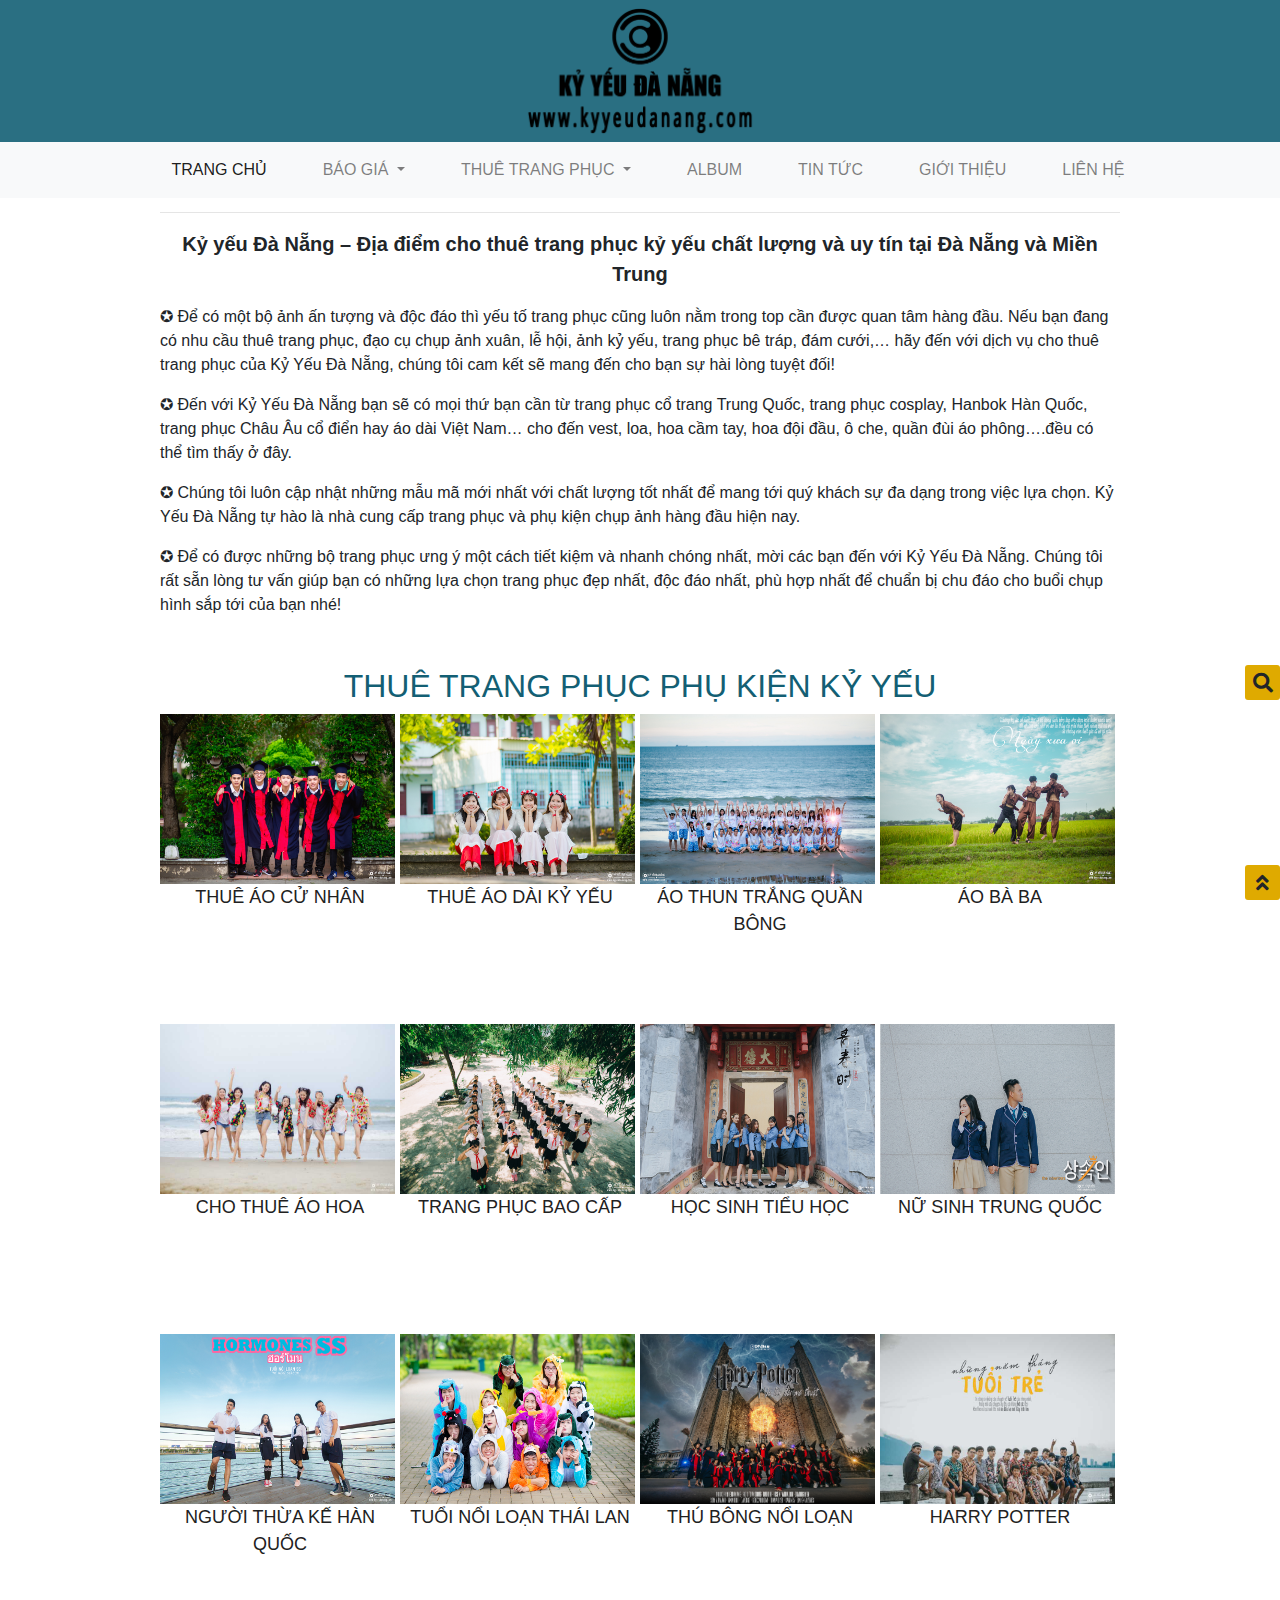
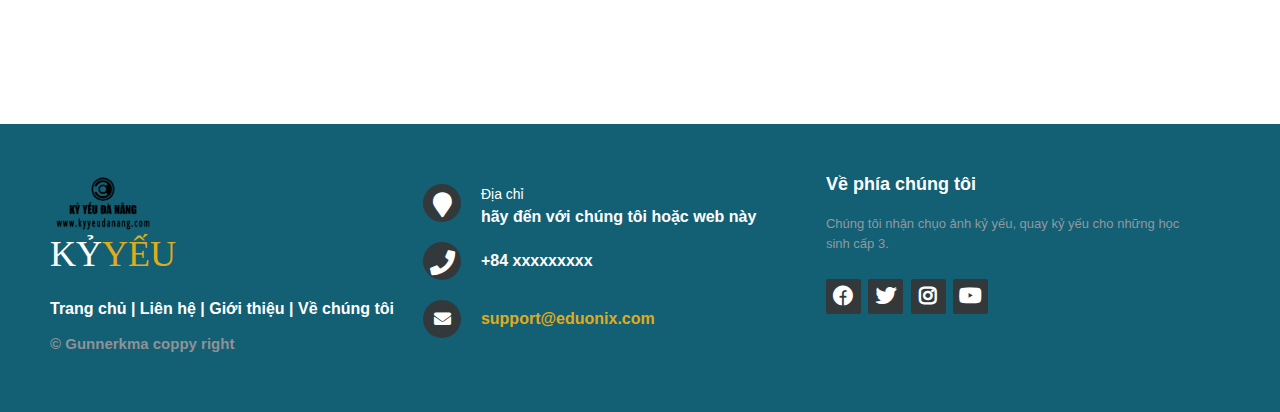
<file: kyyeu/thuetrangphuc.html>
<!DOCTYPE html>
<html lang="en">
<head>
	<meta charset="UTF-8">
	<meta name="viewport" content="width=device-width, initial-scale=1, shrink-to-fit=no">
	<title>Document</title>
	<link rel="stylesheet" href="lib/bootstrap/css/bootstrap.min.css">
	<link rel="stylesheet" href="https://stackpath.bootstrapcdn.com/bootstrap/4.3.1/css/bootstrap.min.css" integrity="sha384-ggOyR0iXCbMQv3Xipma34MD+dH/1fQ784/j6cY/iJTQUOhcWr7x9JvoRxT2MZw1T" crossorigin="anonymous">
	<link href="https://fonts.googleapis.com/css?family=Anton&display=swap&subset=latin-ext,vietnamese" rel="stylesheet">
	<link href="https://fonts.googleapis.com/css?family=Merriweather:300,300i,400,400i,700,700i,900,900i&display=swap&subset=cyrillic,cyrillic-ext,latin-ext,vietnamese" rel="stylesheet">
	<link rel="stylesheet" href="https://cdnjs.cloudflare.com/ajax/libs/animate.css/3.7.2/animate.min.css">
	<link rel="stylesheet" href="css/style.css">
	<link rel="stylesheet" href="font-awesome/css/all.css">
</head>
<body>
	<div class="chuatatca">
<!-- start header -->
		<div class="header-above"><img src="img/logoweb11.png" alt=""></div>
		<div class="header"> 
				<nav class="navbar navbar-expand-lg navbar-light bg-light">
				<a class="navbar-brand" href="#">                  </a>
				<button class="navbar-toggler" type="button" data-toggle="collapse" data-target="#navbarNavDropdown" aria-controls="navbarNavDropdown" aria-expanded="false" aria-label="Toggle navigation">
				  <span class="navbar-toggler-icon"></span>
				</button>
				<div class="collapse navbar-collapse" id="navbarNavDropdown">
				  <ul class="navbar-nav">
					<li class="nav-item active">
					  <a class="nav-link" href="#">TRANG CHỦ <span class="sr-only">(current)</span></a>
					</li>
					<li class="nav-item dropdown">
						<a class="nav-link dropdown-toggle" href="#" id="navbarDropdownMenuLink" role="button" data-toggle="dropdown" aria-haspopup="true" aria-expanded="false">
						  BÁO GIÁ
						</a>
						<div class="dropdown-menu" aria-labelledby="navbarDropdownMenuLink">
						  <a class="dropdown-item" href="#">Chụp ảnh kỷ yếu</a>
						  <a class="dropdown-item" href="#">Quay phim kỷ yếu</a>
						  <a class="dropdown-item" href="#">Event - TeamBuilding</a>
						  <a class="dropdown-item" href="#">Bay flycam</a>
						  </div>
					</li>
					<li class="nav-item dropdown">
						<a class="nav-link dropdown-toggle" href="#" id="navbarDropdownMenuLink" role="button" data-toggle="dropdown" aria-haspopup="true" aria-expanded="false">
							THUÊ TRANG PHỤC
						</a>
						<div class="dropdown-menu" aria-labelledby="navbarDropdownMenuLink">
						  <a class="dropdown-item" href="#">Áo cử nhân</a>
						  <a class="dropdown-item" href="#">Áo dài</a>
						  <a class="dropdown-item" href="#">Áo thun quần bông</a>
						  <a class="dropdown-item" href="#">Đồ bà bà</a>
						  <a class="dropdown-item" href="#">Áo hoa</a>
						  <a class="dropdown-item" href="#">Đồ bao cấp</a>
						  <a class="dropdown-item" href="#">Đồ học sinh</a>
						  <a class="dropdown-item" href="#">Đồ Trung Quốc</a>
						  <a class="dropdown-item" href="#">Đồ Thái Lan</a>
						  <a class="dropdown-item" href="#">Đồ Hàn Quốc</a>
						  <a class="dropdown-item" href="#">Đồ thú</a>
						  <a class="dropdown-item" href="#">Phụ kiện chụp ảnh</a>
						</div>
					</li>
					<li class="nav-item ">
						<a class="nav-link" href="#">ALBUM</a>
					</li>
					<li class="nav-item ">
						<a class="nav-link" href="#">TIN TỨC </a>
					</li>
					<li class="nav-item ">
						<a class="nav-link" href="#">GIỚI THIỆU </a>
					</li>
					<li class="nav-item ">
						<a class="nav-link" href="#">LIÊN HỆ </a>
					</li>
				  </ul>
				</div>
			  </nav>
		</div><!-- </div> end header -->
		<!-- start content-->
		<div class="main-content">
			<h4>Bảng giá thuê đồ</h4>
			<hr width="100%"/>
			<p style="text-align:center;font-weight:bold;font-size:20px">
				Kỷ yếu Đà Nẵng – Địa điểm cho thuê trang phục kỷ yếu chất lượng và uy tín tại Đà Nẵng và Miền Trung
			</p>
			<p>
				✪ Để có một bộ ảnh ấn tượng và độc đáo thì yếu tố trang phục cũng luôn nằm trong top cần được quan tâm hàng đầu. Nếu bạn đang có nhu cầu thuê trang phục, đạo cụ chụp ảnh xuân, lễ hội, ảnh kỷ yếu, trang phục bê tráp, đám cưới,… hãy đến với dịch vụ cho thuê trang phục của Kỷ Yếu Đà Nẵng, chúng tôi cam kết sẽ mang đến cho bạn sự hài lòng tuyệt đối!
			</p>
			<p>
				✪ Đến với Kỷ Yếu Đà Nẵng bạn sẽ có mọi thứ bạn cần từ trang phục cổ trang Trung Quốc, trang phục cosplay, Hanbok Hàn Quốc, trang phục Châu Âu cổ điển hay áo dài Việt Nam… cho đến vest, loa, hoa cầm tay, hoa đội đầu, ô che, quần đùi áo phông….đều có thể tìm thấy ở đây.
			</p>
			<p>
				✪ Chúng tôi luôn cập nhật những mẫu mã mới nhất với chất lượng tốt nhất để mang tới quý khách sự đa dạng trong việc lựa chọn. Kỷ Yếu Đà Nẵng tự hào là nhà cung cấp trang phục và phụ kiện chụp ảnh hàng đầu hiện nay.
			</p>
			<p>
				✪ Để có được những bộ trang phục ưng ý một cách tiết kiệm và nhanh chóng nhất, mời các bạn đến với Kỷ Yếu Đà Nẵng. Chúng tôi rất sẵn lòng tư vấn giúp bạn có những lựa chọn trang phục đẹp nhất, độc đáo nhất, phù hợp nhất để chuẩn bị chu đáo cho buổi chụp hình sắp tới của bạn nhé!
			</p>
			<h2>THUÊ TRANG PHỤC PHỤ KIỆN KỶ YẾU</h2>
			<div class="panel-layout">
				<div class="layout-detail adjust-layout">
					<a href="#"><img class="zoom" src="img/hire/1.jpg" alt="lỗi hình ảnh"></a>
					<a href="#"><p class="decoration">THUÊ ÁO CỬ NHÂN</p></a>
				</div>
				<div class="layout-detail adjust-layout">
					<a href="#"><img class="zoom"src="img/hire/2.jpg" alt="lỗi hình ảnh"></a>
					<a href="#"><p class="decoration">THUÊ ÁO DÀI KỶ YẾU</p></a>
				</div>
				<div class="layout-detail adjust-layout">
					<a href="#"><img class="zoom" src="img/hire/3.jpg" alt="lỗi hình ảnh"></a>
					<a href="#"><p class="decoration">ÁO THUN TRẮNG QUẦN BÔNG</p></a>
				</div>
				<div class="layout-detail adjust-layout">
					<a href="#"><img class="zoom"src="img/hire/4.jpg" alt="lỗi hình ảnh"></a>
					<a href="#"><p class="decoration">ÁO BÀ BA</p></a>
				</div>
				<div class="layout-detail adjust-layout">
					<a href="#"><img class="zoom"src="img/hire/5.jpg" alt="lỗi hình ảnh"></a>
					<a href="#"><p class="decoration">CHO THUÊ ÁO HOA</p></a>
				</div>
				<div class="layout-detail adjust-layout">
					<a href="#"><img class="zoom"src="img/hire/6.jpg" alt="lỗi hình ảnh"></a>
					<a href="#"><p class="decoration">TRANG PHỤC BAO CẤP</p></a>
				</div>
				<div class="layout-detail adjust-layout">
					<a href="#"><img class="zoom"src="img/hire/7.jpg" alt="lỗi hình ảnh"></a>
					<a href="#"><p class="decoration">HỌC SINH TIỂU HỌC</p></a>
				</div>
				<div class="layout-detail adjust-layout">
					<a href="#"><img class="zoom"src="img/hire/8.jpg" alt="lỗi hình ảnh"></a>
					<a href="#"><p class="decoration">NỮ SINH TRUNG QUỐC</p></a>
				</div>
				<div class="layout-detail adjust-layout">
					<a href="#"><img class="zoom"src="img/hire/9.jpg" alt="lỗi hình ảnh"></a>
					<a href="#"><p class="decoration">NGƯỜI THỪA KẾ HÀN QUỐC</p></a>
				</div>
				<div class="layout-detail adjust-layout">
					<a href="#"><img class="zoom" src="img/hire/10.jpg" alt="lỗi hình ảnh"></a>
					<a href="#"><p class="decoration">TUỔI NỔI LOẠN THÁI LAN</p></a>
				</div>
				<div class="layout-detail adjust-layout">
					<a href="#"><img class="zoom"src="img/hire/11.jpg" alt="lỗi hình ảnh"></a>
					<a href="#"><p class="decoration">THÚ BÔNG NỔI LOẠN</p></a>
				</div>
				<div class="layout-detail adjust-layout">
					<a href="#"><img class="zoom"src="img/hire/12.jpg" alt="lỗi hình ảnh"></a>
					<a href="#"><p class="decoration">HARRY POTTER</p></a>
				</div>
			</div>
		</div>
			<!-- end content-->
		<!-- bắt đầu footer -->
		<footer class="footer-distributed">
 
		<div class="footer-left">
          <img src="img/logoweb11.png">
				<h3>KỶ<span>YẾU</span></h3>
 
				<p class="footer-links">
					<a href="#">Trang chủ</a>
					|
					<a href="#">Liên hệ</a>
					|
					<a href="#">Giới thiệu</a>
					|
					<a href="#">Về chúng tôi</a>
				</p>
 
				<p class="footer-company-name" style="	font-size: 15px;
	font-weight: bold;">© Gunnerkma coppy right</p>
			</div>
 
			<div class="footer-center">
				<div>
					<i class="fa fa-map-marker"></i>
					  <p><span>Địa chỉ</span>
						hãy đến với chúng tôi hoặc web này</p>
				</div>
 
				<div>
					<i class="fa fa-phone"></i>
					<p>+84 xxxxxxxxx</p>
				</div>
				<div>
					<i class="fa fa-envelope"></i>
					<p><a href="mailto:support@eduonix.com">support@eduonix.com</a></p>
				</div>
			</div>
			<div class="footer-right">
				<p class="footer-company-about">
					<span>Về phía chúng tôi</span>
					Chúng tôi nhận chụo ảnh kỷ yếu, quay kỷ yếu cho những học sinh cấp 3.</p>
				<div class="footer-icons">
					<a href="#"><i class="fab fa-facebook"></i></a>
					<a href="#"><i class="fab fa-twitter"></i></a>
					<a href="#"><i class="fab fa-instagram"></i></a>
					<a href="#"><i class="fab fa-youtube"></i></a>
				</div>
			</div>
		</footer>
		<!-- end footer -->
		<div class="back-to-top">
			<i class="fas fa-angle-double-up"></i>
		</div>
		<div class="search-box">
			<i class="fas fa-search"></i>
		</div>
		<div class="table-search-box">
			<span>&times;</span>
			<h3>TÌM KIẾM</h3>
			<input type="text" placeholder="Nhập từ khóa...">
			<button>TÌM</button>
		</div>
		<div class="nenmo">
		</div>
	</div>

		<script type="text/javascript" src="lib/jquery-3.4.1.min.js"></script>
		<script type="text/javascript" src="lib/popper.min.js"></script>
		<script type="text/javascript" src="lib/bootstrap/js/bootstrap.min.js"></script>
		<script src="js/wow.min.js"></script>
		<script type="text/javascript" src="js/script.js"></script>
	</body>
	</html>
</file>
<file: kyyeu/css/style.css>
*{
	margin:0;
	padding:0;
}
html,body{
	width:100%;
	height:100%;
	position: relative;
}
body:before {
  content: "smartphone";
  display: none; /* Prevent from displaying. */
}
@media (min-width: 700px) {
  body:before {
    content: "tablet";
  }
}
@media (min-width: 1100px) {
  body:before {
    content: "desktop";
  }
}
.chuatatca{
	width:100%;
}
.nenmo{
	width:100%;
	height:100%;
	position: fixed;
	left:0;
	top:0;
	background: #191919e6;
	z-index: 10;
	opacity: 0;
	visibility: hidden;
}
@media (max-width: 1100px) {
.header-above img{
	width:100%;
}
}
@media (min-width: 1100px) {
.header{
	width:100%;
	margin:auto;
}
#navbarNavDropdown ul{
	display:block;
	margin:auto;
}
#navbarNavDropdown>ul>li{
	margin:0 20px;
	float:left;
}
.header-above{
	width:100%;
	height:auto;
	background: #135f74e6;
}
.header-above img{
	width:20%;
	height:20%;
	margin:auto;
	display: block;
}
#navbarNavDropdown{
	
}
}
/*end header*/
/*start content*/
.main-content{
	width:75%;
	height:100%;
	background: transparent;
	margin:auto;
}
.main-content>h2{
	color:#135F74;
	text-align: center;
	margin-top:50px;
}
.title_under_img{
	background:url('../img/line.png') no-repeat center;
	width:100%;
	background-repeat: no-repeat;
	height:34px;
	margin-bottom:20px;
}
.panel-layout{
	width:100%;
	display: flex;
	flex-direction: row;
	justify-content: space-between;
	align-items: center;
	flex-wrap: wrap;
}
.layout-detail{
	width:22%;
	height:460px;
	background:transparent;
	margin-bottom:30px;
}
.layout-detail img{
	width:98%;
	height:150px;
	margin:auto;
	margin-bottom:20px;
}
.layout-detail a{
	text-decoration: none;
	text-transform: uppercase;
	text-align: center;
}
.layout-detail p{
	color:#212121;
	font-weight: 500;
}
.layout-detail h3{
	color:#135F74;
	margin:20px 0 10px 0;
}
.main-content>h4{
	color:#135F74;
	padding-left:10px;
	margin-top:-30px;
}
.main-content{
	width:75%;
	height:100%;
	background: transparent;
	margin:auto;
}
.main-content>h2{
	text-align:center;
	color:#135F74;
}
.panel-layout{
	width:100%;
	display: flex;
	flex-direction: row;
	justify-content: space-between;
	align-items: center;
	flex-wrap: wrap;
}
.layout-detail{
	width:22%;
	height:460px;
	background:transparent;
}
.layout-detail img{
	width:98%;
	height:170px;
	margin:auto;
}
.layout-detail a{
	text-decoration: none;
	text-transform: uppercase;
	text-align: center;
}
.layout-detail {
	color:#212121;
	font-weight: 500;
}
.layout-detail {
	color:#135F74;
}
.decoration{
	font-size:24px;
	color:#135F74;
}
.zoom:hover{
	transform:scale(1.3);
	transition: all ease-in-out 0.5s;
}
.layout-detail.adjust-layout{
	height:280px;
}
div.layout-detail button, .content-table-header button , .concept-detail-text button{
	text-align: center;
	display:block;
	margin:auto;
	padding:10px 20px;
	text-transform:uppercase;
	border:1px #135F74 solid;
	font-weight:bold;
	color:white;
	background:#135F74;
	margin-top:50px;
	border-radius: 10px;
}
div.layout-detail button:hover, .content-table-header button:hover{
	background:#0e4959;
}
.content{
	width:100%;
}
.content>h2{
	color:black;
}
.content>h2>i{
	color:black;
	margin-right:10px;
	padding:5px;
	background:green;
	color:white;
	border-radius: 10px;
	font-size: 30px
}
span.icon{
	width:30%;
	height:100%;
}
span.icon i{
	float: left;
	display: block;
	padding:10px;
	font-size: 20px;
	margin-right:20px;
	background: #9b1b8bd9;
	color:white;
}
li.list-group-item {border: none;}
.table-header{
	width:30%;
	height:700px;
	background: transparent;
	position: relative;
	overflow: hidden;
	display: block;
	margin-top:40px;
}
.phan-circle{
	width:200px;
	height:200px;
	background:red;
	border-radius: 500px;
	position:absolute;
	left:50%;
	margin-left:-100px;
	top:0px;
	z-index: 10;
	border:1px solid #EFF0EA;
	display: flex;
	flex-direction: column;
	justify-content: center;
	align-items: center;
	background: #FDFDFA;
}
.content-table-header{
	width:100%;
	height:600px;
	background: #FDFDFA;
	position: absolute;
	bottom:0;
	left:0;
	z-index: 5;
	border:1px solid #EFF0EA;
	padding-top:150px;
}
.content-table-header p{
	background: transparent;
	padding:20px 0;
	text-align: center;
	font-size: 20px;
	border-bottom:1px solid #EFF0EA;
}
.content-table-header button{
	position: absolute;
	left:50%;
	bottom:20px;
	margin-left:-65px;
}
.chua-khoi-table{
	width:100%;
	display: flex;
	flex-direction: row;
	flex-wrap: wrap;
	justify-content: space-between;
}
.table-footer{
	padding-left:50px;
	margin-top:50px;
	font-size: 20px;
}
.chua-concept-phu{
	width:100%;
}
.concept-detail{
	width:100%;
	height:auto;
	background: #FDFDFA;
	display: flex;
	flex-direction: row;
	margin-top:50px;
}
.concept-detail-img{
	width:45%;
	height:100%;
}
.concept-detail-img img{
	width:75%;
	height:auto;
	display: block;
	margin:auto;
	border:3px solid #F3E3B6;
}
.concept-detail-text{
	width:54%;
	height:100%;
}
.concept-detail-text button{
	background: #DDDED0;
	color: black;
	border:none;
	padding:10px 30px;
}
.concept-detail-text button:hover{
	background: #C9CBB5;
}
.concept-detail-text h4{
	padding-left:30%;
	font-family: 'Merriweather', serif;
}
.concept-detail-text p{
	padding-left:150px;
	font-size: 18px;
}
.concept-detail-text p i{
	margin-right:20px;
	color:#EFD90F;
}
.main-image{
	width:100%;
	height:600px;
	background: #F3E3B6;
	margin-bottom: 50px;

}
.main-image img{
	display: block;
	width:900px;
	height:auto;
	margin:auto;
}
.main-content div a{
	text-decoration: none;
}
.decoration{
	font-size:18px;
	color:#135F74;
}
.zoom:hover{
	transform:scale(1.5);
	transition: all ease-in-out 0.5s;
}
.adjust-layout a:hover{
	text-decoration:none;
}
.decoration:hover{
	color:#fbcf18;
}
/*end content*/
/*start footer*/
.container {
        display: -webkit-flex;
        display: flex;
        -webkit-flex-flow: row wrap;
        flex-flow: row wrap;
      }

      .layout-detail {
        width: 25%;
      }
@media (max-width: 800px){
 .layout-detail {
	width : 100%;
}

.layout-detail img {
	width : 100%;
  	object-fit: cover;
}

}
<!--->

 
 
 footer{
	position: fixed;
	bottom: 0;
}

@media (max-height:800px){
	footer { position: static; }
	header { padding-top:40px; }
}


.footer-distributed{
	background-color: #135F74;
	box-sizing: border-box;
	width: 100%;
	text-align: left;
	font: bold 16px sans-serif;
	padding: 50px 50px 60px 50px;
	margin-top: 80px;
}

.footer-distributed .footer-left,
.footer-distributed .footer-center,
.footer-distributed .footer-right{
	display: inline-block;
	vertical-align: top;
}

/* Footer left */

.footer-distributed .footer-left{
	width: 30%;
}

.footer-distributed h3{
	color:  #ffffff;
	font: normal 36px 'Cookie', cursive;
	margin: 0;
}

/* The company logo */

.footer-distributed .footer-left img{
	width: 30%;
}

.footer-distributed h3 span{
	color:  #e0ac1c;
}

/* Footer links */

.footer-distributed .footer-links{
	color:  #ffffff;
	margin: 20px 0 12px;
}

.footer-distributed .footer-links a{
	display:inline-block;
	line-height: 1.8;
	text-decoration: none;
	color:  inherit;
}
.footer-links a:hover{
	text-decoration: underline;
	color:black;
}

.footer-distributed .footer-company-name{
	color:  #8f9296;
	font-size: 14px;
	font-weight: normal;
	margin: 0;
}
.footer-company-name{
	font-size: 15px;
	font-weight: bold;
}

/* Footer Center */

.footer-distributed .footer-center{
	width: 35%;
}


.footer-distributed .footer-center i{
	background-color:  #33383b;
	color: #ffffff;
	font-size: 25px;
	width: 38px;
	height: 38px;
	border-radius: 50%;
	text-align: center;
	line-height: 42px;
	margin: 10px 15px;
	vertical-align: middle;
}

.footer-distributed .footer-center i.fa-envelope{
	font-size: 17px;
	line-height: 38px;
}

.footer-distributed .footer-center p{
	display: inline-block;
	color: #ffffff;
	vertical-align: middle;
	margin:0;
}

.footer-distributed .footer-center p span{
	display:block;
	font-weight: normal;
	font-size:14px;
	line-height:2;
}

.footer-distributed .footer-center p a{
	color:  #e0ac1c;
	text-decoration: none;;
}


/* Footer Right */

.footer-distributed .footer-right{
	width: 30%;
}

.footer-distributed .footer-company-about{
	line-height: 20px;
	color:  #92999f;
	font-size: 13px;
	font-weight: normal;
	margin: 0;
}

.footer-distributed .footer-company-about span{
	display: block;
	color:  #ffffff;
	font-size: 18px;
	font-weight: bold;
	margin-bottom: 20px;
}

.footer-distributed .footer-icons{
	margin-top: 25px;
}

.footer-distributed .footer-icons a{
	display: inline-block;
	width: 35px;
	height: 35px;
	cursor: pointer;
	background-color:  #33383b;
	border-radius: 2px;

	font-size: 20px;
	color: #ffffff;
	text-align: center;
	line-height: 35px;

	margin-right: 3px;
	margin-bottom: 5px;
}

/* Here is the code for Responsive Footer */
/* You can remove below code if you don't want Footer to be responsive */


@media (max-width: 880px) {

	.footer-distributed .footer-left,
	.footer-distributed .footer-center,
	.footer-distributed .footer-right{
		display: block;
		width: 100%;
		margin-bottom: 40px;
		text-align: center;
	}

	.footer-distributed .footer-center i{
		margin-left: 0;
	}

}
div.back-to-top, div.search-box{
	width:35px;
	height:35px;
	font-size:20px;
	background: #DFAA00;
	display: flex;
	justify-content: center;
	align-items: center;
	border-radius: 3px;
	cursor: pointer;
}
div.back-to-top{
	position: fixed;
	right:0;
	bottom:0;
}
div.search-box{
	position: fixed;
	right:0;
	bottom:200px;
}
.concept-layout{
	width:100%;
	height:auto;
	background: transparent;
	display: flex;
	flex-direction: row;
	flex-wrap: wrap;
	transition: 0.6s;
}
.concept-layout-detail{
	width:31%;
	height:auto;
	position: relative;
	margin-right:3.3%;
	margin-top:50px;
	overflow:hidden;
}
.concept-layout-detail:nth-child(3n){
	margin-right:0;
}
.concept-layout-detail img{
	width:100%;
	height:auto;
}
div.icobox{
	width:100%;
	height:100%;
	position: absolute;
	left:0;
	top:0;
	background: #135F74;
	color: white;
	display: flex;
	flex-direction: column;
	justify-content: center;
	align-items: center;
	font-size: 20px;
	margin-left:-100%;
	opacity: 0;
	visibility: hidden;
	transition: 0.6s;
}
div.icobox p{
	font-size: 17px;
	padding:0 10px;
}
div.concept-layout a{
	text-decoration: none;
	color:white;
	font-size: 26px;
}
.icobox.appear{
	opacity: 1;
	visibility: visible;
	transition: 0.6s;
	margin-left:0;
}
div.table-search-box{
	width:35%;
	height:200px;
	background: white;
	position: fixed;
	left:50%;
	top:50%;
	margin-top:-100px;
	margin-left:-17%;
	border-radius: 5px;
	z-index: 11;
	opacity: 0;
	visibility: hidden;
}
div.table-search-box span{
    background:#B2B2B2;
    padding:10px;
    position:absolute;
    top:0;
    right:0;
    font-size:20px;
    font-weight:bold;
    cursor: pointer;
}
div.table-search-box h3{
	background:transparent;
	padding-top:40px;
	display:block;
	padding-left:20px;
	font-size: 25px;
}
div.table-search-box input{
	width:80%;
	display: block;
	padding-left:10px;
	margin-left:20px;
	height:40px;
}
div.table-search-box button{
	padding:5px 15px;
	margin-left:20px;
	margin-top:20px;
	background: #666666;
	border: none;
	font-weight: bold;
	color:white;
}
div.table-search-box button:hover{
	background:#DFAA00;
}
div.table-search-box span:hover{
	background: #4A4A4A;
}
.nenmo.appear1, .table-search-box.appear1{
	transition: 0.6s;
	opacity: 1;
	visibility: visible;
}
div.footer-icons>a:nth-child(1):hover{
	color:#004085;
	transition: 0.6s;
}
div.footer-icons>a:nth-child(2):hover{
	color:#00ACED;
	transition: 0.6s;
}
div.footer-icons>a:nth-child(3):hover{
	color:#DD4B39;
	transition: 0.6s;
}
div.footer-icons>a:nth-child(4):hover{
	color:#BB0000;
	transition: 0.6s;
}
</file>
